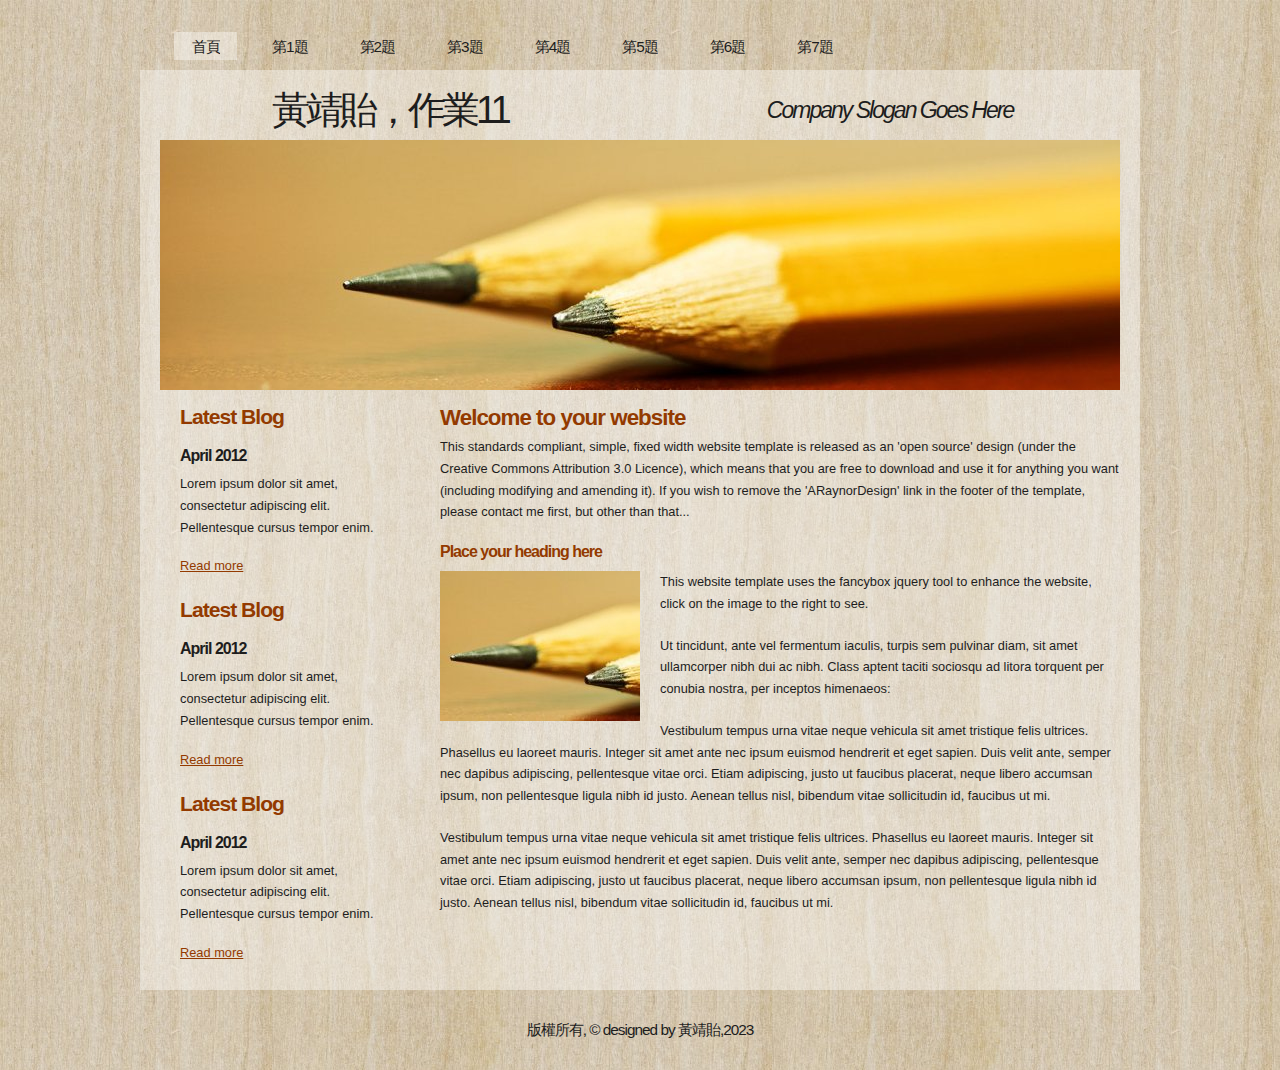
<file: index.html>
<!DOCTYPE html PUBLIC "-//W3C//DTD XHTML 1.1//EN" "http://www.w3.org/TR/xhtml11/DTD/xhtml11.dtd">
<html xmlns="http://www.w3.org/1999/xhtml" xml:lang="en">

<head>
  <title>ARaynorDesign Template</title>
  <meta name="description" content="free website template" />
  <meta name="keywords" content="enter your keywords here" />
  <meta http-equiv="content-type" content="text/html; charset=utf-8" />
  <link rel="stylesheet" type="text/css" href="css/style.css" />
  <link rel="stylesheet" href="css/my style.css">

  
  <script type="text/javascript" src="js/jquery.min.js"></script>
  <script type="text/javascript" src="js/jquery.easing.min.js"></script>
  <script type="text/javascript" src="js/jquery.lavalamp.min.js"></script>
  <script type="text/javascript">
    $(function() {
      $("#lava_menu").lavaLamp({
        fx: "backout",
        speed: 700
      });
    });
  </script>
    <script type="text/javascript" src="js/jquery.nivo.slider.pack.js"></script>
    <script type="text/javascript">
    $(window).load(function() {
        $('#slider').nivoSlider();
    });
    </script>

</head>

<body>
  <div id="main">	
	<div id="menubar">
      <ul class="lavaLampWithImage" id="lava_menu">
        <li class="current"><a href="index.html">首頁</a></li>
        <li><a href="a1.html">第1題</a></li>
        <li><a href="a2.html">第2題</a></li>
        <li><a href="a3.html">第3題</a></li>
        <li><a href="a4.html">第4題</a></li>
        <li><a href="a5.html">第5題</a></li>
        <li><a href="a6.html">第6題</a></li>
        <li><a href="a7.html">第7題</a></li>
      </ul>
	</div><!--close menubar-->	    
	<div id="site_content">        	  
	  <div id="header"> 
        <div id="header_name"> 	  
          <h1>黃靖貽，作業11</h1>
        </div><!--close header_name-->	
        <div id="header_slogan"> 		
	      <h2>Company Slogan Goes Here</h2>
		 </div><!--close header_slogan-->	
      </div><!--close header-->	
	  <div id="banner_image">
	    <div id="slider-wrapper">        
          <div id="slider" class="nivoSlider">
            <img src="images/slide1.jpg" alt="" />
            <img src="images/slide2.jpg" alt="" />
		  </div>
		</div><!--close slider-wrapper-->
	  </div><!--close banner_image-->			  
      <div id="content">
        <div class="content_item">
          <h1>Welcome to your website</h1>
          <p>This standards compliant, simple, fixed width website template is released as an 'open source' design (under the Creative Commons Attribution 3.0 Licence), which means that you are free to download and use it for anything you want (including modifying and amending it). If you wish to remove the 'ARaynorDesign' link in the footer of the template, please contact me first, but other than that...</p>
          <h3>Place your heading here</h3>
          <div style="width:200px; float:left; padding: 0px 20px 10px 0px;"><img alt="image" src="images/image.jpg" /></div>
          <p>This website template uses the fancybox jquery tool to enhance the website, click on the image to the right to see. </p>
          <p>Ut tincidunt, ante vel fermentum iaculis, turpis sem pulvinar diam, sit amet ullamcorper nibh dui ac nibh. Class aptent taciti sociosqu ad litora torquent per conubia nostra, per inceptos himenaeos:</p>
          <p>Vestibulum tempus urna vitae neque vehicula sit amet tristique felis ultrices. Phasellus eu laoreet mauris. Integer sit amet ante nec ipsum euismod hendrerit et eget sapien. Duis velit ante, semper nec dapibus adipiscing, pellentesque vitae orci. Etiam adipiscing, justo ut faucibus placerat, neque libero accumsan ipsum, non pellentesque ligula nibh id justo. Aenean tellus nisl, bibendum vitae sollicitudin id, faucibus ut mi.</p>
          <p>Vestibulum tempus urna vitae neque vehicula sit amet tristique felis ultrices. Phasellus eu laoreet mauris. Integer sit amet ante nec ipsum euismod hendrerit et eget sapien. Duis velit ante, semper nec dapibus adipiscing, pellentesque vitae orci. Etiam adipiscing, justo ut faucibus placerat, neque libero accumsan ipsum, non pellentesque ligula nibh id justo. Aenean tellus nisl, bibendum vitae sollicitudin id, faucibus ut mi.</p>
		</div><!--close content_item-->	
	      
		<div class="sidebar_container">   		  
		  <div class="sidebar">
            <div class="sidebar_item">
                <h2>Latest Blog</h2>
			    <h4>April 2012</h4>
                <p>Lorem ipsum dolor sit amet, consectetur adipiscing elit. Pellentesque cursus tempor enim.</p>
		          <a href="#">Read more</a>
              </div><!--close sidebar_item--> 
          </div><!--close sidebar-->     		
		  <div class="sidebar">
            <div class="sidebar_item">
              <h2>Latest Blog</h2>
		  	  <h4>April 2012</h4>
              <p>Lorem ipsum dolor sit amet, consectetur adipiscing elit. Pellentesque cursus tempor enim.</p>
		        <a href="#">Read more</a>
            </div><!--close sidebar_item--> 
          </div><!--close sidebar-->  
		  <div class="sidebar">
            <div class="sidebar_item">
              <h2>Latest Blog</h2>
			  <h4>April 2012</h4>
              <p>Lorem ipsum dolor sit amet, consectetur adipiscing elit. Pellentesque cursus tempor enim.</p>
		        <a href="#">Read more</a>
            </div><!--close sidebar_item--> 
          </div><!--close sidebar-->  
        </div><!--close sidebar_container-->	
       <br style="clear:both;" />
      </div><!--close content-->	
    </div><!--close site_content-->	
    <div id="footer">  
	  <div id="footer_content">
        版權所有, &copy designed by 黃靖貽,2023
      </div><!--close footer_content-->	
    </div><!--close footer-->	
  </div><!--close main-->	
</body>
</html>
</file>
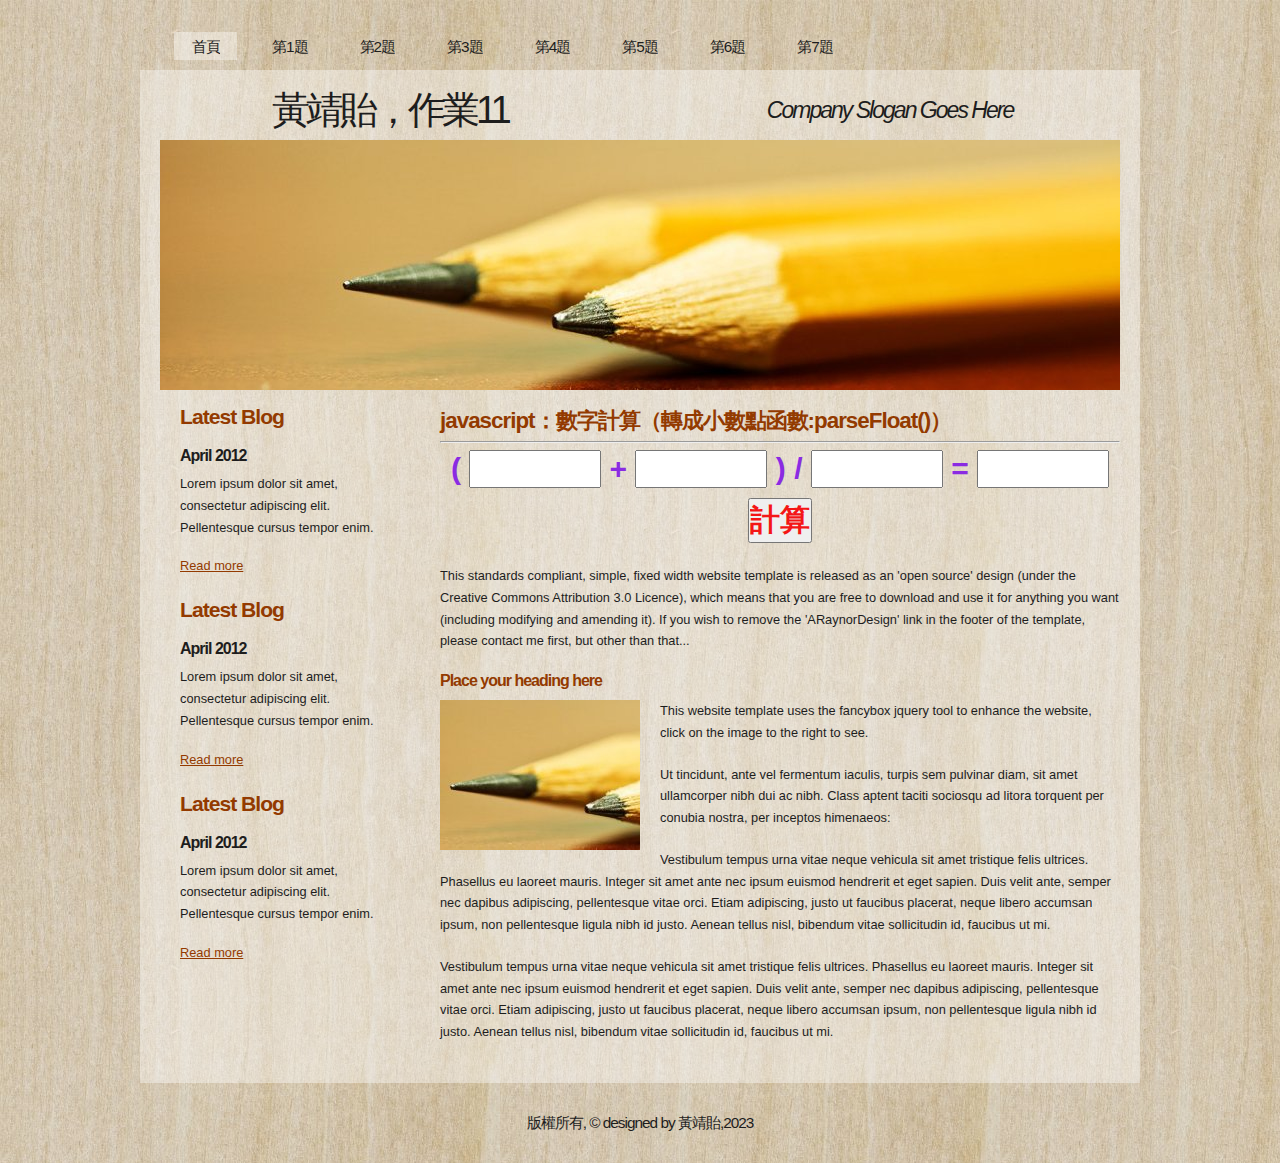
<file: a1.html>
<!DOCTYPE html PUBLIC "-//W3C//DTD XHTML 1.1//EN" "http://www.w3.org/TR/xhtml11/DTD/xhtml11.dtd">
<html xmlns="http://www.w3.org/1999/xhtml" xml:lang="en">

<head>
  <title>ARaynorDesign Template</title>
  <meta name="description" content="free website template" />
  <meta name="keywords" content="enter your keywords here" />
  <meta http-equiv="content-type" content="text/html; charset=utf-8" />
  <link rel="stylesheet" type="text/css" href="css/style.css" />
  <link rel="stylesheet" href="css/my style.css">

  <script type="text/javascript" src="js/jquery.min.js"></script>
  <script type="text/javascript" src="js/jquery.easing.min.js"></script>
  <script type="text/javascript" src="js/jquery.lavalamp.min.js"></script>
  <script type="text/javascript">
    $(function() {
      $("#lava_menu").lavaLamp({
        fx: "backout",
        speed: 700
      });
    });
  </script>
    <script type="text/javascript" src="js/jquery.nivo.slider.pack.js"></script>
    <script type="text/javascript">
    $(window).load(function() {
        $('#slider').nivoSlider();
    });
    </script>

    <script>
      function show()
      {
        a1 = parseInt(t1.value) 
        a2 = parseInt(t2.value)
        a3 = parseInt(t3.value)
        t4.value = (a1+a2)/a3
      }
    </script>
</head>

<body>
  <div id="main">	
	<div id="menubar">
      <ul class="lavaLampWithImage" id="lava_menu">
        <li class="current"><a href="index.html">首頁</a></li>
        <li><a href="a1.html">第1題</a></li>
        <li><a href="a2.html">第2題</a></li>
        <li><a href="a3.html">第3題</a></li>
        <li><a href="a4.html">第4題</a></li>
        <li><a href="a5.html">第5題</a></li>
        <li><a href="a6.html">第6題</a></li>
        <li><a href="a7.html">第7題</a></li>
      </ul>
	</div><!--close menubar-->	    
	<div id="site_content">        	  
	  <div id="header"> 
        <div id="header_name"> 	  
          <h1>黃靖貽，作業11</h1>
        </div><!--close header_name-->	
        <div id="header_slogan"> 		
	      <h2>Company Slogan Goes Here</h2>
		 </div><!--close header_slogan-->	
      </div><!--close header-->	
	  <div id="banner_image">
	    <div id="slider-wrapper">        
          <div id="slider" class="nivoSlider">
            <img src="images/slide1.jpg" alt="" />
            <img src="images/slide2.jpg" alt="" />
		  </div>
		</div><!--close slider-wrapper-->
	  </div><!--close banner_image-->			  
      <div id="content">
        <div class="content_item" >
          <h1>javascript：數字計算（轉成小數點函數:parseFloat()）</h1>
          <hr>
          <p class="s1">
          ( 
          <input id="t1" size="5" class="s1" type="text" >
          +
          <input id="t2" size="5" class="s1" type="text">
          )
          /
          <input id="t3" size="5" class="s1" type="text">
          =
          <input id="t4" size="5" class="s1" type="text">
          <br>
          <input onclick="show()" size="5" class="s2" type="button" value="計算">
          </p>

          <p>This standards compliant, simple, fixed width website template is released as an 'open source' design (under the Creative Commons Attribution 3.0 Licence), which means that you are free to download and use it for anything you want (including modifying and amending it). If you wish to remove the 'ARaynorDesign' link in the footer of the template, please contact me first, but other than that...</p>
          <h3>Place your heading here</h3>
          <div style="width:200px; float:left; padding: 0px 20px 10px 0px;"><img alt="image" src="images/image.jpg" /></div>
          <p>This website template uses the fancybox jquery tool to enhance the website, click on the image to the right to see. </p>
          <p>Ut tincidunt, ante vel fermentum iaculis, turpis sem pulvinar diam, sit amet ullamcorper nibh dui ac nibh. Class aptent taciti sociosqu ad litora torquent per conubia nostra, per inceptos himenaeos:</p>
          <p>Vestibulum tempus urna vitae neque vehicula sit amet tristique felis ultrices. Phasellus eu laoreet mauris. Integer sit amet ante nec ipsum euismod hendrerit et eget sapien. Duis velit ante, semper nec dapibus adipiscing, pellentesque vitae orci. Etiam adipiscing, justo ut faucibus placerat, neque libero accumsan ipsum, non pellentesque ligula nibh id justo. Aenean tellus nisl, bibendum vitae sollicitudin id, faucibus ut mi.</p>
          <p>Vestibulum tempus urna vitae neque vehicula sit amet tristique felis ultrices. Phasellus eu laoreet mauris. Integer sit amet ante nec ipsum euismod hendrerit et eget sapien. Duis velit ante, semper nec dapibus adipiscing, pellentesque vitae orci. Etiam adipiscing, justo ut faucibus placerat, neque libero accumsan ipsum, non pellentesque ligula nibh id justo. Aenean tellus nisl, bibendum vitae sollicitudin id, faucibus ut mi.</p>
		</div><!--close content_item-->	
	      
		<div class="sidebar_container">   		  
		  <div class="sidebar">
            <div class="sidebar_item">
                <h2>Latest Blog</h2>
			    <h4>April 2012</h4>
                <p>Lorem ipsum dolor sit amet, consectetur adipiscing elit. Pellentesque cursus tempor enim.</p>
		          <a href="#">Read more</a>
              </div><!--close sidebar_item--> 
          </div><!--close sidebar-->     		
		  <div class="sidebar">
            <div class="sidebar_item">
              <h2>Latest Blog</h2>
		  	  <h4>April 2012</h4>
              <p>Lorem ipsum dolor sit amet, consectetur adipiscing elit. Pellentesque cursus tempor enim.</p>
		        <a href="#">Read more</a>
            </div><!--close sidebar_item--> 
          </div><!--close sidebar-->  
		  <div class="sidebar">
            <div class="sidebar_item">
              <h2>Latest Blog</h2>
			  <h4>April 2012</h4>
              <p>Lorem ipsum dolor sit amet, consectetur adipiscing elit. Pellentesque cursus tempor enim.</p>
		        <a href="#">Read more</a>
            </div><!--close sidebar_item--> 
          </div><!--close sidebar-->  
        </div><!--close sidebar_container-->	
       <br style="clear:both;" />
      </div><!--close content-->	
    </div><!--close site_content-->	
    <div id="footer">  
	  <div id="footer_content">
        版權所有, &copy designed by 黃靖貽,2023
      </div><!--close footer_content-->	
    </div><!--close footer-->	
  </div><!--close main-->	
</body>
</html>
</file>
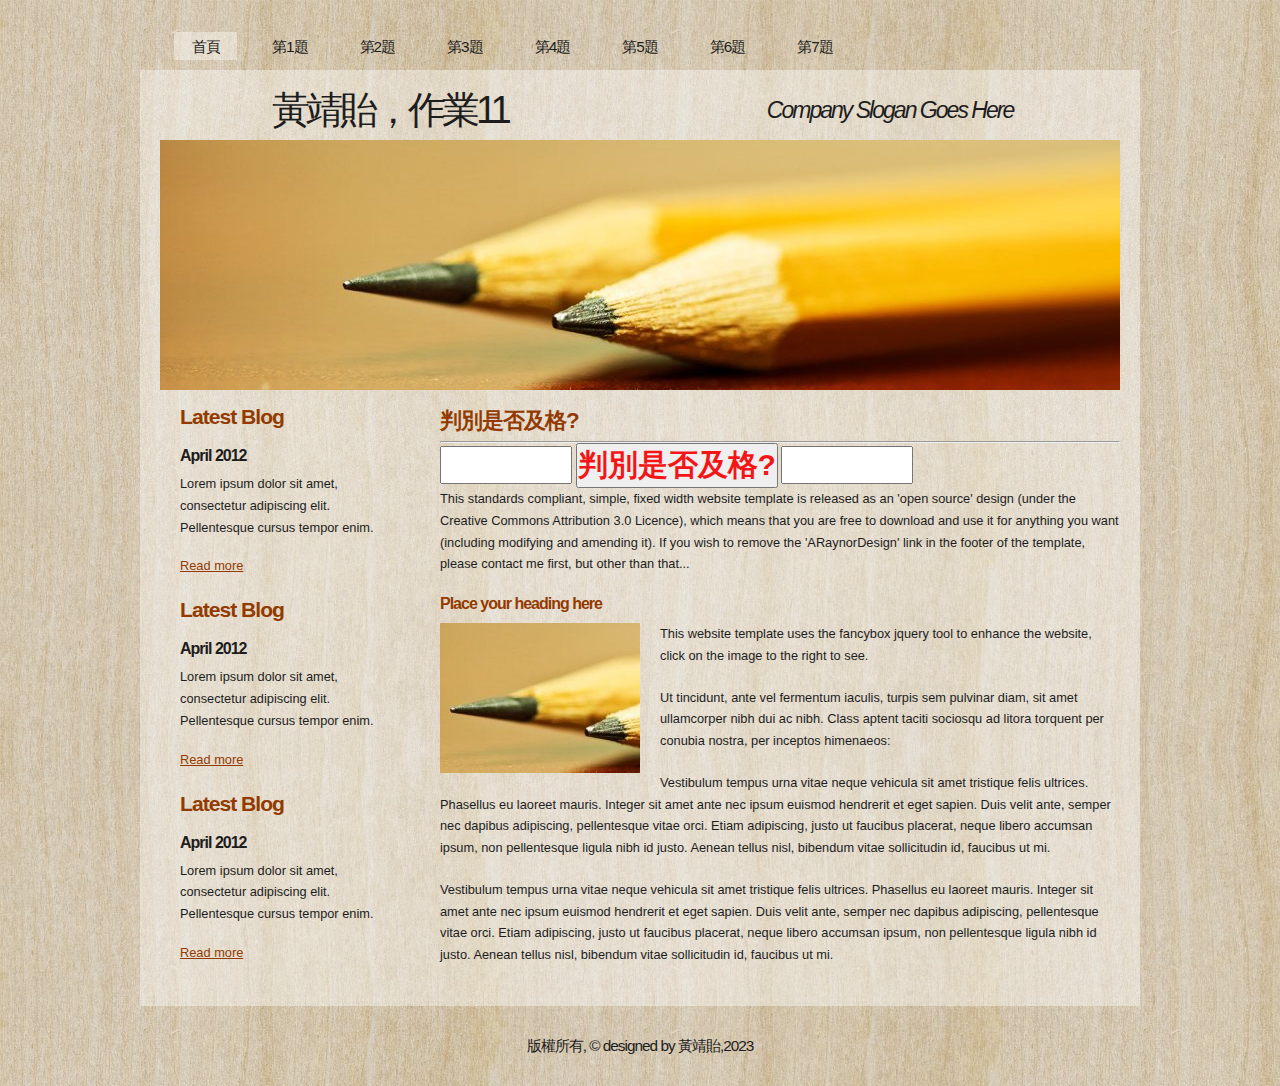
<file: a2.html>
<!DOCTYPE html PUBLIC "-//W3C//DTD XHTML 1.1//EN" "http://www.w3.org/TR/xhtml11/DTD/xhtml11.dtd">
<html xmlns="http://www.w3.org/1999/xhtml" xml:lang="en">

<head>
  <title>ARaynorDesign Template</title>
  <meta name="description" content="free website template" />
  <meta name="keywords" content="enter your keywords here" />
  <meta http-equiv="content-type" content="text/html; charset=utf-8" />
  <link rel="stylesheet" type="text/css" href="css/style.css" />
  <link rel="stylesheet" href="css/my style.css">

  
  <script type="text/javascript" src="js/jquery.min.js"></script>
  <script type="text/javascript" src="js/jquery.easing.min.js"></script>
  <script type="text/javascript" src="js/jquery.lavalamp.min.js"></script>
  <script type="text/javascript">
    $(function() {
      $("#lava_menu").lavaLamp({
        fx: "backout",
        speed: 700
      });
    });
  </script>
    <script type="text/javascript" src="js/jquery.nivo.slider.pack.js"></script>
    <script type="text/javascript">
    $(window).load(function() {
        $('#slider').nivoSlider();
    });
    </script>

    <script>
      function show()
      {
        a1 = t1.value
        if(a1<60)
        {
          t2.value = "不及格"
        }
        else
        {
          t2.value = "及格"
        }
      }
    </script>
</head>

<body>
  <div id="main">	
	<div id="menubar">
      <ul class="lavaLampWithImage" id="lava_menu">
        <li class="current"><a href="index.html">首頁</a></li>
        <li><a href="a1.html">第1題</a></li>
        <li><a href="a2.html">第2題</a></li>
        <li><a href="a3.html">第3題</a></li>
        <li><a href="a4.html">第4題</a></li>
        <li><a href="a5.html">第5題</a></li>
        <li><a href="a6.html">第6題</a></li>
        <li><a href="a7.html">第7題</a></li>
      </ul>
	</div><!--close menubar-->	    
	<div id="site_content">        	  
	  <div id="header"> 
        <div id="header_name"> 	  
          <h1>黃靖貽，作業11</h1>
        </div><!--close header_name-->	
        <div id="header_slogan"> 		
	      <h2>Company Slogan Goes Here</h2>
		 </div><!--close header_slogan-->	
      </div><!--close header-->	
	  <div id="banner_image">
	    <div id="slider-wrapper">        
          <div id="slider" class="nivoSlider">
            <img src="images/slide1.jpg" alt="" />
            <img src="images/slide2.jpg" alt="" />
		  </div>
		</div><!--close slider-wrapper-->
	  </div><!--close banner_image-->			  
      <div id="content">
        <div class="content_item">
          <h1>判別是否及格?</h1>
          <hr>
          <input size="5" id="t1" class="s3" type="text">
          <input onclick="show()" class="s2" type="button" value="判別是否及格?">
          <input size="5" id="t2" class="s3" type="text">


          <p>This standards compliant, simple, fixed width website template is released as an 'open source' design (under the Creative Commons Attribution 3.0 Licence), which means that you are free to download and use it for anything you want (including modifying and amending it). If you wish to remove the 'ARaynorDesign' link in the footer of the template, please contact me first, but other than that...</p>
          <h3>Place your heading here</h3>
          <div style="width:200px; float:left; padding: 0px 20px 10px 0px;"><img alt="image" src="images/image.jpg" /></div>
          <p>This website template uses the fancybox jquery tool to enhance the website, click on the image to the right to see. </p>
          <p>Ut tincidunt, ante vel fermentum iaculis, turpis sem pulvinar diam, sit amet ullamcorper nibh dui ac nibh. Class aptent taciti sociosqu ad litora torquent per conubia nostra, per inceptos himenaeos:</p>
          <p>Vestibulum tempus urna vitae neque vehicula sit amet tristique felis ultrices. Phasellus eu laoreet mauris. Integer sit amet ante nec ipsum euismod hendrerit et eget sapien. Duis velit ante, semper nec dapibus adipiscing, pellentesque vitae orci. Etiam adipiscing, justo ut faucibus placerat, neque libero accumsan ipsum, non pellentesque ligula nibh id justo. Aenean tellus nisl, bibendum vitae sollicitudin id, faucibus ut mi.</p>
          <p>Vestibulum tempus urna vitae neque vehicula sit amet tristique felis ultrices. Phasellus eu laoreet mauris. Integer sit amet ante nec ipsum euismod hendrerit et eget sapien. Duis velit ante, semper nec dapibus adipiscing, pellentesque vitae orci. Etiam adipiscing, justo ut faucibus placerat, neque libero accumsan ipsum, non pellentesque ligula nibh id justo. Aenean tellus nisl, bibendum vitae sollicitudin id, faucibus ut mi.</p>
		</div><!--close content_item-->	
	      
		<div class="sidebar_container">   		  
		  <div class="sidebar">
            <div class="sidebar_item">
                <h2>Latest Blog</h2>
			    <h4>April 2012</h4>
                <p>Lorem ipsum dolor sit amet, consectetur adipiscing elit. Pellentesque cursus tempor enim.</p>
		          <a href="#">Read more</a>
              </div><!--close sidebar_item--> 
          </div><!--close sidebar-->     		
		  <div class="sidebar">
            <div class="sidebar_item">
              <h2>Latest Blog</h2>
		  	  <h4>April 2012</h4>
              <p>Lorem ipsum dolor sit amet, consectetur adipiscing elit. Pellentesque cursus tempor enim.</p>
		        <a href="#">Read more</a>
            </div><!--close sidebar_item--> 
          </div><!--close sidebar-->  
		  <div class="sidebar">
            <div class="sidebar_item">
              <h2>Latest Blog</h2>
			  <h4>April 2012</h4>
              <p>Lorem ipsum dolor sit amet, consectetur adipiscing elit. Pellentesque cursus tempor enim.</p>
		        <a href="#">Read more</a>
            </div><!--close sidebar_item--> 
          </div><!--close sidebar-->  
        </div><!--close sidebar_container-->	
       <br style="clear:both;" />
      </div><!--close content-->	
    </div><!--close site_content-->	
    <div id="footer">  
	  <div id="footer_content">
        版權所有, &copy designed by 黃靖貽,2023
      </div><!--close footer_content-->	
    </div><!--close footer-->	
  </div><!--close main-->	
</body>
</html>
</file>
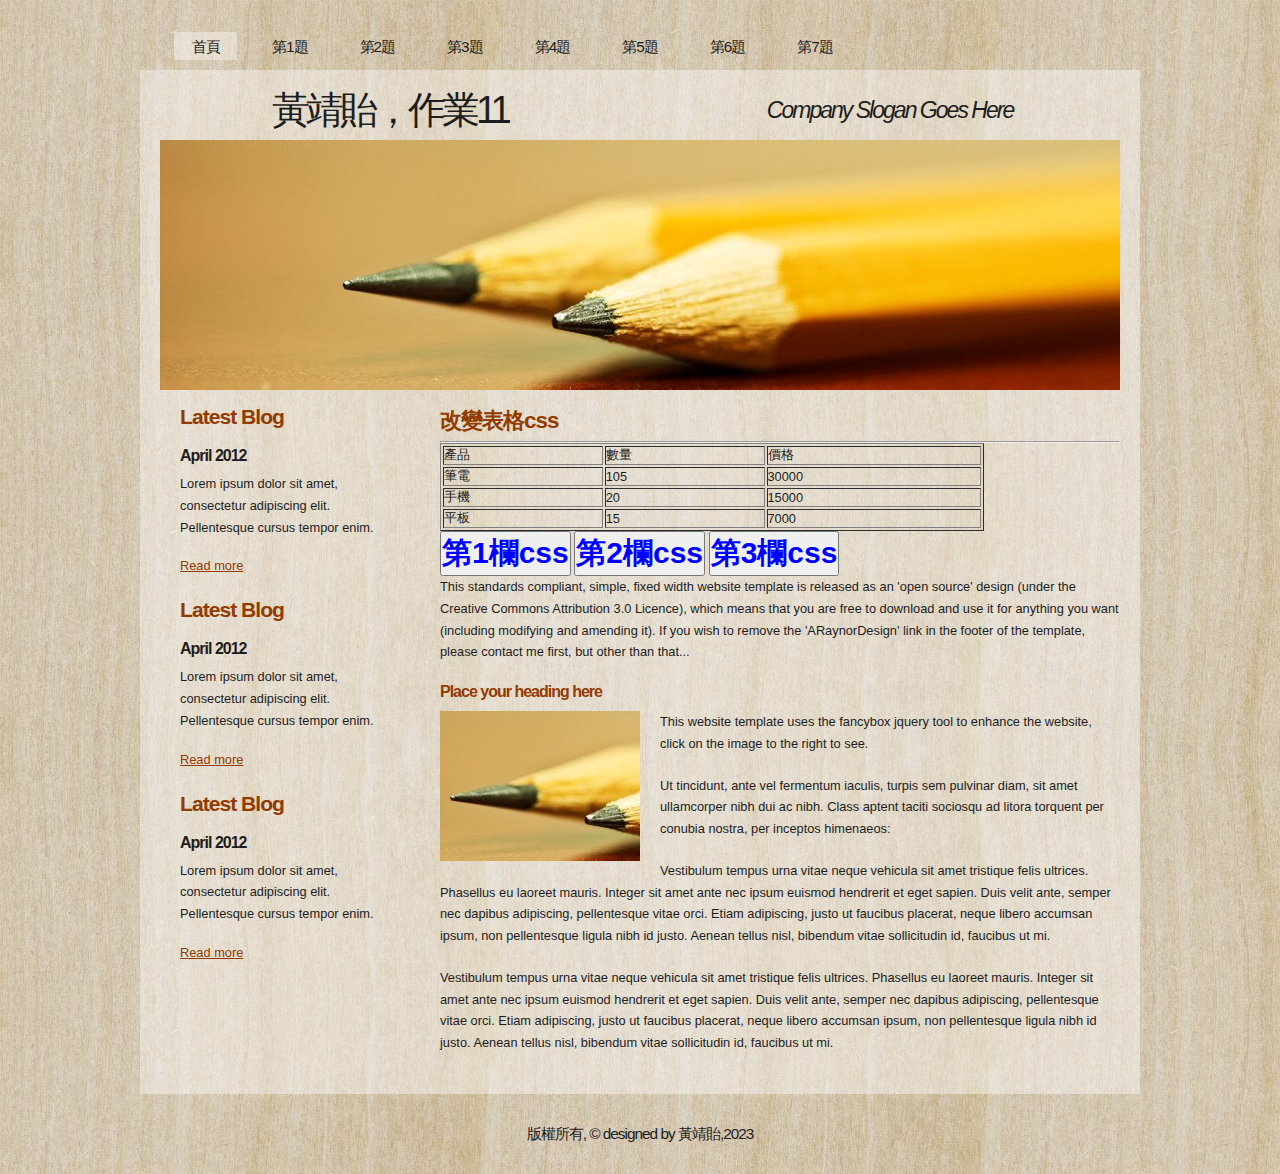
<file: a3.html>
<!DOCTYPE html PUBLIC "-//W3C//DTD XHTML 1.1//EN" "http://www.w3.org/TR/xhtml11/DTD/xhtml11.dtd">
<html xmlns="http://www.w3.org/1999/xhtml" xml:lang="en">

<head>
  <title>ARaynorDesign Template</title>
  <meta name="description" content="free website template" />
  <meta name="keywords" content="enter your keywords here" />
  <meta http-equiv="content-type" content="text/html; charset=utf-8" />
  <link rel="stylesheet" type="text/css" href="css/style.css" />
  <link rel="stylesheet" href="css/my style.css">

 
  <script type="text/javascript" src="js/jquery.min.js"></script>
  <script type="text/javascript" src="js/jquery.easing.min.js"></script>
  <script type="text/javascript" src="js/jquery.lavalamp.min.js"></script>
  <script type="text/javascript">
    $(function() {
      $("#lava_menu").lavaLamp({
        fx: "backout",
        speed: 700
      });
    });
  </script>
    <script type="text/javascript" src="js/jquery.nivo.slider.pack.js"></script>
    <script type="text/javascript">
    $(window).load(function() {
        $('#slider').nivoSlider();
    });
    </script>

    <script>
      function show1()
      {
        document.getElementById("a1") .className = "s1"
        document.getElementById("a2") .className = "s1"
        document.getElementById("a3") .className = "s1"
        document.getElementById("a4") .className = "s1"
      }
      function show2()
      {
        document.getElementById("b1") .className = "s2"
        document.getElementById("b2") .className = "s2"
        document.getElementById("b3") .className = "s2"
        document.getElementById("b4") .className = "s2"
      }
      function show3()
      {
        document.getElementById("c1") .className = "s3"
        document.getElementById("c2") .className = "s3"
        document.getElementById("c3") .className = "s3"
        document.getElementById("c4") .className = "s3"
      }


    </script>
</head>

<body>
  <div id="main">	
	<div id="menubar">
      <ul class="lavaLampWithImage" id="lava_menu">
        <li class="current"><a href="index.html">首頁</a></li>
        <li><a href="a1.html">第1題</a></li>
        <li><a href="a2.html">第2題</a></li>
        <li><a href="a3.html">第3題</a></li>
        <li><a href="a4.html">第4題</a></li>
        <li><a href="a5.html">第5題</a></li>
        <li><a href="a6.html">第6題</a></li>
        <li><a href="a7.html">第7題</a></li>
      </ul>
	</div><!--close menubar-->	    
	<div id="site_content">        	  
	  <div id="header"> 
        <div id="header_name"> 	  
          <h1>黃靖貽，作業11</h1>
        </div><!--close header_name-->	
        <div id="header_slogan"> 		
	      <h2>Company Slogan Goes Here</h2>
		 </div><!--close header_slogan-->	
      </div><!--close header-->	
	  <div id="banner_image">
	    <div id="slider-wrapper">        
          <div id="slider" class="nivoSlider">
            <img src="images/slide1.jpg" alt="" />
            <img src="images/slide2.jpg" alt="" />
		  </div>
		</div><!--close slider-wrapper-->
	  </div><!--close banner_image-->			  
      <div id="content">
        <div class="content_item">
          <h1>改變表格css</h1>
          <hr>
          <table border="1" width="80%">
            <tr>
              <td id="a1">產品</td>
              <td id="b1">數量</td>
              <td id="c1">價格</td>
            </tr>
            <tr>
              <td id="a2">筆電</td>
              <td id="b2">105</td>
              <td id="c2">30000</td>
            </tr>
            <tr>
              <td id="a3">手機</td>
              <td id="b3">20</td>
              <td id="c3">15000</td>
            </tr>
            <tr>
              <td id="a4">平板</td>
              <td id="b4">15</td>
              <td id="c4">7000</td>
            </tr>
          </table>

          <button class="s3" onclick="show1()">第1欄css</button>
          <button class="s3" onclick="show2()">第2欄css</button>
          <button class="s3" onclick="show3()">第3欄css</button>


          <p>This standards compliant, simple, fixed width website template is released as an 'open source' design (under the Creative Commons Attribution 3.0 Licence), which means that you are free to download and use it for anything you want (including modifying and amending it). If you wish to remove the 'ARaynorDesign' link in the footer of the template, please contact me first, but other than that...</p>
          <h3>Place your heading here</h3>
          <div style="width:200px; float:left; padding: 0px 20px 10px 0px;"><img alt="image" src="images/image.jpg" /></div>
          <p>This website template uses the fancybox jquery tool to enhance the website, click on the image to the right to see. </p>
          <p>Ut tincidunt, ante vel fermentum iaculis, turpis sem pulvinar diam, sit amet ullamcorper nibh dui ac nibh. Class aptent taciti sociosqu ad litora torquent per conubia nostra, per inceptos himenaeos:</p>
          <p>Vestibulum tempus urna vitae neque vehicula sit amet tristique felis ultrices. Phasellus eu laoreet mauris. Integer sit amet ante nec ipsum euismod hendrerit et eget sapien. Duis velit ante, semper nec dapibus adipiscing, pellentesque vitae orci. Etiam adipiscing, justo ut faucibus placerat, neque libero accumsan ipsum, non pellentesque ligula nibh id justo. Aenean tellus nisl, bibendum vitae sollicitudin id, faucibus ut mi.</p>
          <p>Vestibulum tempus urna vitae neque vehicula sit amet tristique felis ultrices. Phasellus eu laoreet mauris. Integer sit amet ante nec ipsum euismod hendrerit et eget sapien. Duis velit ante, semper nec dapibus adipiscing, pellentesque vitae orci. Etiam adipiscing, justo ut faucibus placerat, neque libero accumsan ipsum, non pellentesque ligula nibh id justo. Aenean tellus nisl, bibendum vitae sollicitudin id, faucibus ut mi.</p>
		</div><!--close content_item-->	
	      
		<div class="sidebar_container">   		  
		  <div class="sidebar">
            <div class="sidebar_item">
                <h2>Latest Blog</h2>
			    <h4>April 2012</h4>
                <p>Lorem ipsum dolor sit amet, consectetur adipiscing elit. Pellentesque cursus tempor enim.</p>
		          <a href="#">Read more</a>
              </div><!--close sidebar_item--> 
          </div><!--close sidebar-->     		
		  <div class="sidebar">
            <div class="sidebar_item">
              <h2>Latest Blog</h2>
		  	  <h4>April 2012</h4>
              <p>Lorem ipsum dolor sit amet, consectetur adipiscing elit. Pellentesque cursus tempor enim.</p>
		        <a href="#">Read more</a>
            </div><!--close sidebar_item--> 
          </div><!--close sidebar-->  
		  <div class="sidebar">
            <div class="sidebar_item">
              <h2>Latest Blog</h2>
			  <h4>April 2012</h4>
              <p>Lorem ipsum dolor sit amet, consectetur adipiscing elit. Pellentesque cursus tempor enim.</p>
		        <a href="#">Read more</a>
            </div><!--close sidebar_item--> 
          </div><!--close sidebar-->  
        </div><!--close sidebar_container-->	
       <br style="clear:both;" />
      </div><!--close content-->	
    </div><!--close site_content-->	
    <div id="footer">  
	  <div id="footer_content">
        版權所有, &copy designed by 黃靖貽,2023
      </div><!--close footer_content-->	
    </div><!--close footer-->	
  </div><!--close main-->	
</body>
</html>
</file>
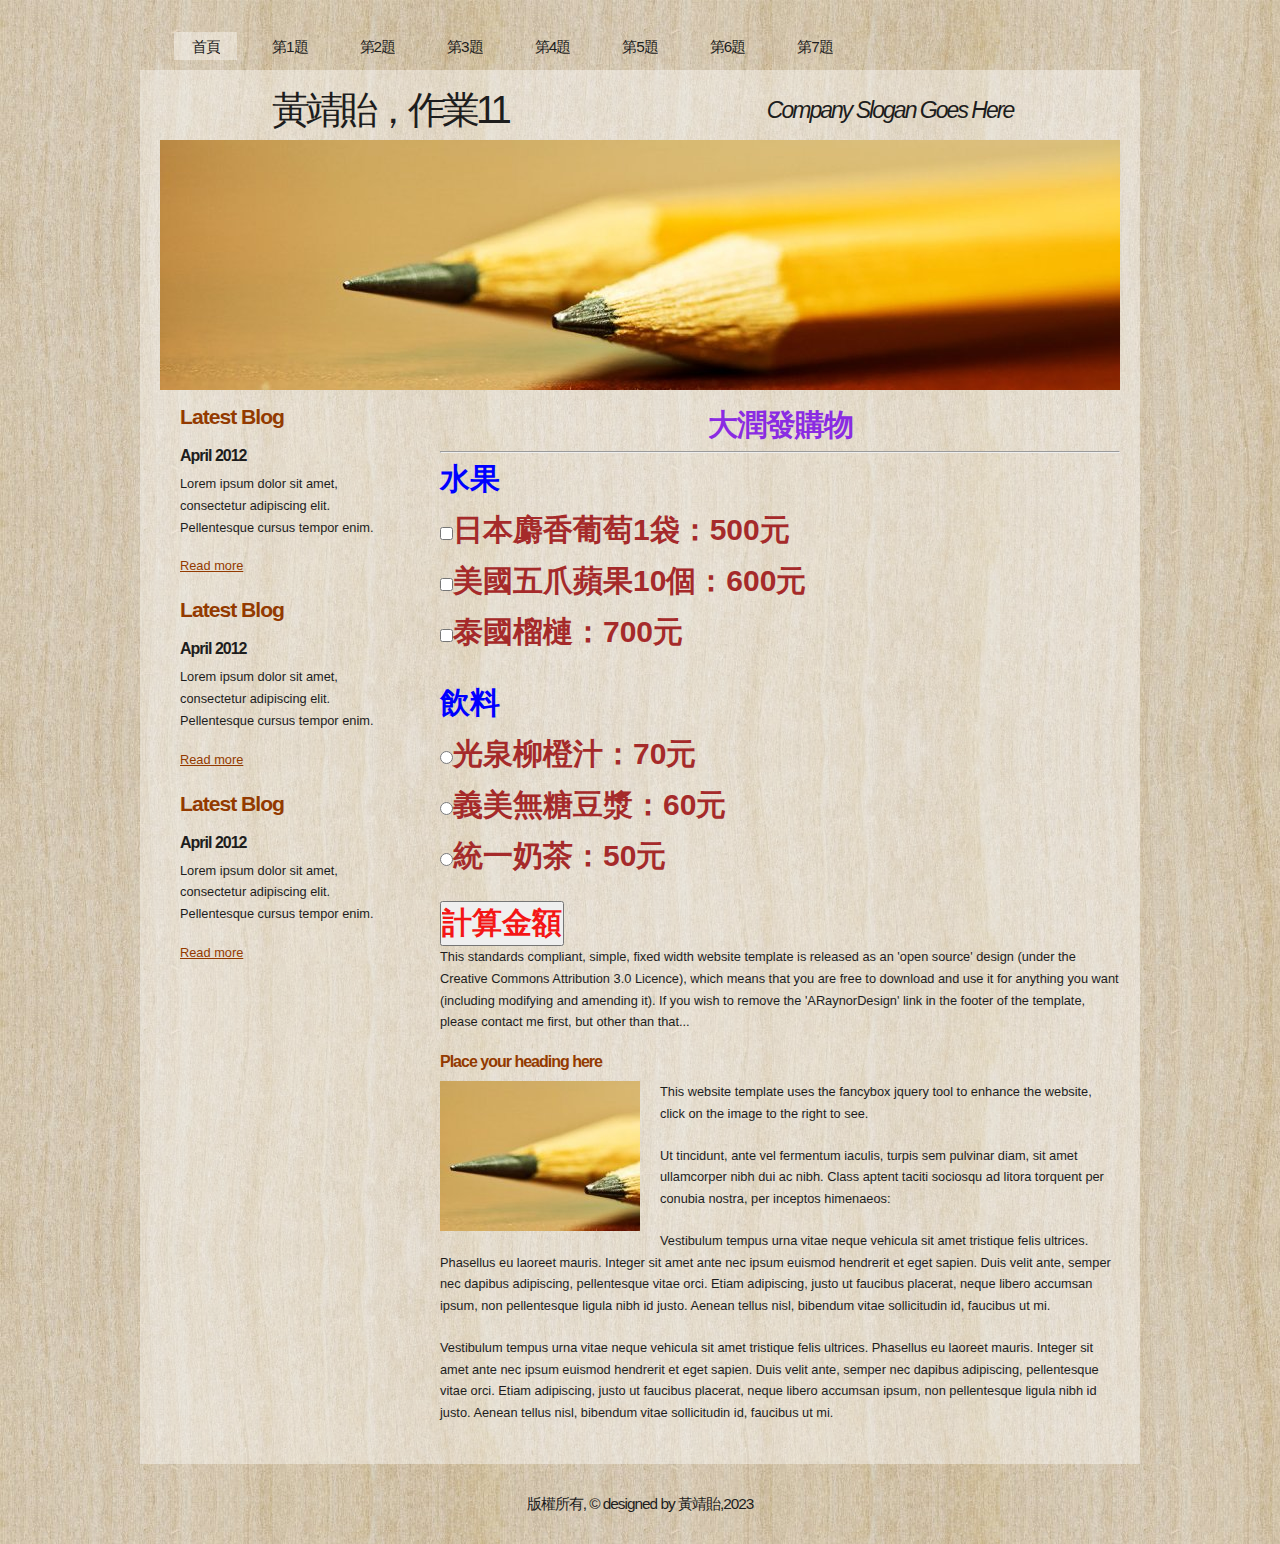
<file: a4.html>
<!DOCTYPE html PUBLIC "-//W3C//DTD XHTML 1.1//EN" "http://www.w3.org/TR/xhtml11/DTD/xhtml11.dtd">
<html xmlns="http://www.w3.org/1999/xhtml" xml:lang="en">

<head>
  <title>ARaynorDesign Template</title>
  <meta name="description" content="free website template" />
  <meta name="keywords" content="enter your keywords here" />
  <meta http-equiv="content-type" content="text/html; charset=utf-8" />
  <link rel="stylesheet" type="text/css" href="css/style.css" />
  <link rel="stylesheet" href="css/my style.css">

  
  <script type="text/javascript" src="js/jquery.min.js"></script>
  <script type="text/javascript" src="js/jquery.easing.min.js"></script>
  <script type="text/javascript" src="js/jquery.lavalamp.min.js"></script>
  <script type="text/javascript">
    $(function() {
      $("#lava_menu").lavaLamp({
        fx: "backout",
        speed: 700
      });
    });
  </script>
    <script type="text/javascript" src="js/jquery.nivo.slider.pack.js"></script>
    <script type="text/javascript">
    $(window).load(function() {
        $('#slider').nivoSlider();
    });
    </script>

    <script>
      function show()
      {
        money = 0
        if(c1.checked==true)
        {
          money += 500
        }
        if(c2.checked==true)
        {
          money += 600
        }
        if(c3.checked==true)
        {
          money += 700
        }
        if(r1.checked==true)
        {
          money += 70
        }
        else if(r2.checked==true)
        {
          money += 60
        }
        else if(r3.checked==true)
        {
          money += 50
        }
        alert("總金額" + money)
      }
    
    </script>

</head>

<body>
  <div id="main">	
	<div id="menubar">
      <ul class="lavaLampWithImage" id="lava_menu">
        <li class="current"><a href="index.html">首頁</a></li>
        <li><a href="a1.html">第1題</a></li>
        <li><a href="a2.html">第2題</a></li>
        <li><a href="a3.html">第3題</a></li>
        <li><a href="a4.html">第4題</a></li>
        <li><a href="a5.html">第5題</a></li>
        <li><a href="a6.html">第6題</a></li>
        <li><a href="a7.html">第7題</a></li>
      </ul>
	</div><!--close menubar-->	    
	<div id="site_content">        	  
	  <div id="header"> 
        <div id="header_name"> 	  
          <h1>黃靖貽，作業11</h1>
        </div><!--close header_name-->	
        <div id="header_slogan"> 		
	      <h2>Company Slogan Goes Here</h2>
		 </div><!--close header_slogan-->	
      </div><!--close header-->	
	  <div id="banner_image">
	    <div id="slider-wrapper">        
          <div id="slider" class="nivoSlider">
            <img src="images/slide1.jpg" alt="" />
            <img src="images/slide2.jpg" alt="" />
		  </div>
		</div><!--close slider-wrapper-->
	  </div><!--close banner_image-->			  
      <div id="content">
        <div class="content_item">
          <h1 class="s1">大潤發購物</h1>
          <hr>
          <p class="s4" >
            <label  class="s3">水果</label><br>
             <input id="c1" class="s4" type="checkbox">日本麝香葡萄1袋：500元<br>
             <input id="c2" class="s4"  type="checkbox">美國五爪蘋果10個：600元<br>
             <input id="c3" class="s4" type="checkbox">泰國榴槤：700元
           </p>
          <p class="s4" >
            <label class="s3">飲料</label><br>
            <input id="r1" name="drink" class="s4" type="radio">光泉柳橙汁：70元<br>
            <input id="r2" name="drink" class="s4" type="radio">義美無糖豆漿：60元<br>
            <input id="r3" name="drink" class="s4" type="radio">統一奶茶：50元
          </p>

            <input onclick="show()" class="s2" type="button" value="計算金額">


            
          <p>This standards compliant, simple, fixed width website template is released as an 'open source' design (under the Creative Commons Attribution 3.0 Licence), which means that you are free to download and use it for anything you want (including modifying and amending it). If you wish to remove the 'ARaynorDesign' link in the footer of the template, please contact me first, but other than that...</p>
          <h3>Place your heading here</h3>
          <div style="width:200px; float:left; padding: 0px 20px 10px 0px;"><img alt="image" src="images/image.jpg" /></div>
          <p>This website template uses the fancybox jquery tool to enhance the website, click on the image to the right to see. </p>
          <p>Ut tincidunt, ante vel fermentum iaculis, turpis sem pulvinar diam, sit amet ullamcorper nibh dui ac nibh. Class aptent taciti sociosqu ad litora torquent per conubia nostra, per inceptos himenaeos:</p>
          <p>Vestibulum tempus urna vitae neque vehicula sit amet tristique felis ultrices. Phasellus eu laoreet mauris. Integer sit amet ante nec ipsum euismod hendrerit et eget sapien. Duis velit ante, semper nec dapibus adipiscing, pellentesque vitae orci. Etiam adipiscing, justo ut faucibus placerat, neque libero accumsan ipsum, non pellentesque ligula nibh id justo. Aenean tellus nisl, bibendum vitae sollicitudin id, faucibus ut mi.</p>
          <p>Vestibulum tempus urna vitae neque vehicula sit amet tristique felis ultrices. Phasellus eu laoreet mauris. Integer sit amet ante nec ipsum euismod hendrerit et eget sapien. Duis velit ante, semper nec dapibus adipiscing, pellentesque vitae orci. Etiam adipiscing, justo ut faucibus placerat, neque libero accumsan ipsum, non pellentesque ligula nibh id justo. Aenean tellus nisl, bibendum vitae sollicitudin id, faucibus ut mi.</p>
		</div><!--close content_item-->	
	      
		<div class="sidebar_container">   		  
		  <div class="sidebar">
            <div class="sidebar_item">
                <h2>Latest Blog</h2>
			    <h4>April 2012</h4>
                <p>Lorem ipsum dolor sit amet, consectetur adipiscing elit. Pellentesque cursus tempor enim.</p>
		          <a href="#">Read more</a>
              </div><!--close sidebar_item--> 
          </div><!--close sidebar-->     		
		  <div class="sidebar">
            <div class="sidebar_item">
              <h2>Latest Blog</h2>
		  	  <h4>April 2012</h4>
              <p>Lorem ipsum dolor sit amet, consectetur adipiscing elit. Pellentesque cursus tempor enim.</p>
		        <a href="#">Read more</a>
            </div><!--close sidebar_item--> 
          </div><!--close sidebar-->  
		  <div class="sidebar">
            <div class="sidebar_item">
              <h2>Latest Blog</h2>
			  <h4>April 2012</h4>
              <p>Lorem ipsum dolor sit amet, consectetur adipiscing elit. Pellentesque cursus tempor enim.</p>
		        <a href="#">Read more</a>
            </div><!--close sidebar_item--> 
          </div><!--close sidebar-->  
        </div><!--close sidebar_container-->	
       <br style="clear:both;" />
      </div><!--close content-->	
    </div><!--close site_content-->	
    <div id="footer">  
	  <div id="footer_content">
        版權所有, &copy designed by 黃靖貽,2023
      </div><!--close footer_content-->	
    </div><!--close footer-->	
  </div><!--close main-->	
</body>
</html>
</file>
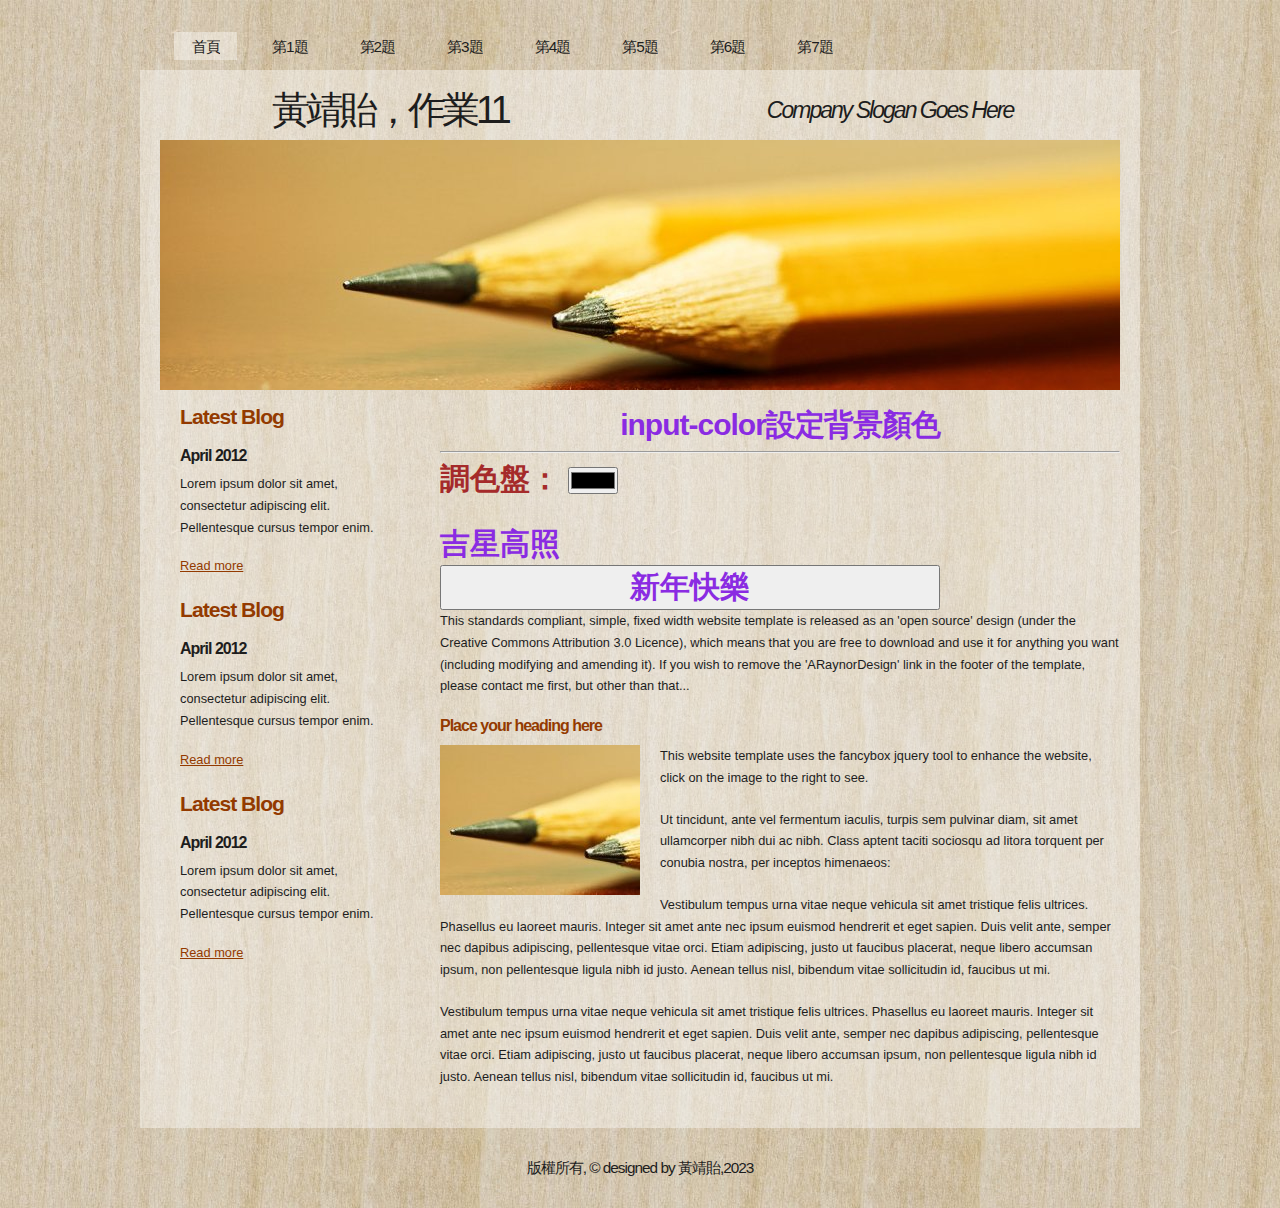
<file: a5.html>
<!DOCTYPE html PUBLIC "-//W3C//DTD XHTML 1.1//EN" "http://www.w3.org/TR/xhtml11/DTD/xhtml11.dtd">
<html xmlns="http://www.w3.org/1999/xhtml" xml:lang="en">

<head>
  <title>ARaynorDesign Template</title>
  <meta name="description" content="free website template" />
  <meta name="keywords" content="enter your keywords here" />
  <meta http-equiv="content-type" content="text/html; charset=utf-8" />
  <link rel="stylesheet" type="text/css" href="css/style.css" />
  <link rel="stylesheet" href="css/my style.css">

  
  <script type="text/javascript" src="js/jquery.min.js"></script>
  <script type="text/javascript" src="js/jquery.easing.min.js"></script>
  <script type="text/javascript" src="js/jquery.lavalamp.min.js"></script>
  <script type="text/javascript">
    $(function() {
      $("#lava_menu").lavaLamp({
        fx: "backout",
        speed: 700
      });
    });
  </script>
    <script type="text/javascript" src="js/jquery.nivo.slider.pack.js"></script>
    <script type="text/javascript">
    $(window).load(function() {
        $('#slider').nivoSlider();
    });
    </script>

    <script>
      function show()
      {
        b1.style.backgroundColor = c1.value
        document.getElementById("t1").style.backgroundColor = c1.value
      }
    </script>

</head>

<body>
  <div id="main">	
	<div id="menubar">
      <ul class="lavaLampWithImage" id="lava_menu">
        <li class="current"><a href="index.html">首頁</a></li>
        <li><a href="a1.html">第1題</a></li>
        <li><a href="a2.html">第2題</a></li>
        <li><a href="a3.html">第3題</a></li>
        <li><a href="a4.html">第4題</a></li>
        <li><a href="a5.html">第5題</a></li>
        <li><a href="a6.html">第6題</a></li>
        <li><a href="a7.html">第7題</a></li>
      </ul>
	</div><!--close menubar-->	    
	<div id="site_content">        	  
	  <div id="header"> 
        <div id="header_name"> 	  
          <h1>黃靖貽，作業11</h1>
        </div><!--close header_name-->	
        <div id="header_slogan"> 		
	      <h2>Company Slogan Goes Here</h2>
		 </div><!--close header_slogan-->	
      </div><!--close header-->	
	  <div id="banner_image">
	    <div id="slider-wrapper">        
          <div id="slider" class="nivoSlider">
            <img src="images/slide1.jpg" alt="" />
            <img src="images/slide2.jpg" alt="" />
		  </div>
		</div><!--close slider-wrapper-->
	  </div><!--close banner_image-->			  
      <div id="content">
        <div class="content_item">
          <h1 class="s1">input-color設定背景顏色</h1>
          <hr>
          <p class="s4">
            調色盤：
          <input id="c1" onchange="show()" type="color"><br>
        </p>
          <label class="s1" id="t1">吉星高照</label><br>
          <input style="width: 500px;" class="s1" id="b1" type="button" value="新年快樂">
          

          <p>This standards compliant, simple, fixed width website template is released as an 'open source' design (under the Creative Commons Attribution 3.0 Licence), which means that you are free to download and use it for anything you want (including modifying and amending it). If you wish to remove the 'ARaynorDesign' link in the footer of the template, please contact me first, but other than that...</p>
          <h3>Place your heading here</h3>
          <div style="width:200px; float:left; padding: 0px 20px 10px 0px;"><img alt="image" src="images/image.jpg" /></div>
          <p>This website template uses the fancybox jquery tool to enhance the website, click on the image to the right to see. </p>
          <p>Ut tincidunt, ante vel fermentum iaculis, turpis sem pulvinar diam, sit amet ullamcorper nibh dui ac nibh. Class aptent taciti sociosqu ad litora torquent per conubia nostra, per inceptos himenaeos:</p>
          <p>Vestibulum tempus urna vitae neque vehicula sit amet tristique felis ultrices. Phasellus eu laoreet mauris. Integer sit amet ante nec ipsum euismod hendrerit et eget sapien. Duis velit ante, semper nec dapibus adipiscing, pellentesque vitae orci. Etiam adipiscing, justo ut faucibus placerat, neque libero accumsan ipsum, non pellentesque ligula nibh id justo. Aenean tellus nisl, bibendum vitae sollicitudin id, faucibus ut mi.</p>
          <p>Vestibulum tempus urna vitae neque vehicula sit amet tristique felis ultrices. Phasellus eu laoreet mauris. Integer sit amet ante nec ipsum euismod hendrerit et eget sapien. Duis velit ante, semper nec dapibus adipiscing, pellentesque vitae orci. Etiam adipiscing, justo ut faucibus placerat, neque libero accumsan ipsum, non pellentesque ligula nibh id justo. Aenean tellus nisl, bibendum vitae sollicitudin id, faucibus ut mi.</p>
		</div><!--close content_item-->	
	      
		<div class="sidebar_container">   		  
		  <div class="sidebar">
            <div class="sidebar_item">
                <h2>Latest Blog</h2>
			    <h4>April 2012</h4>
                <p>Lorem ipsum dolor sit amet, consectetur adipiscing elit. Pellentesque cursus tempor enim.</p>
		          <a href="#">Read more</a>
              </div><!--close sidebar_item--> 
          </div><!--close sidebar-->     		
		  <div class="sidebar">
            <div class="sidebar_item">
              <h2>Latest Blog</h2>
		  	  <h4>April 2012</h4>
              <p>Lorem ipsum dolor sit amet, consectetur adipiscing elit. Pellentesque cursus tempor enim.</p>
		        <a href="#">Read more</a>
            </div><!--close sidebar_item--> 
          </div><!--close sidebar-->  
		  <div class="sidebar">
            <div class="sidebar_item">
              <h2>Latest Blog</h2>
			  <h4>April 2012</h4>
              <p>Lorem ipsum dolor sit amet, consectetur adipiscing elit. Pellentesque cursus tempor enim.</p>
		        <a href="#">Read more</a>
            </div><!--close sidebar_item--> 
          </div><!--close sidebar-->  
        </div><!--close sidebar_container-->	
       <br style="clear:both;" />
      </div><!--close content-->	
    </div><!--close site_content-->	
    <div id="footer">  
	  <div id="footer_content">
        版權所有, &copy designed by 黃靖貽,2023
      </div><!--close footer_content-->	
    </div><!--close footer-->	
  </div><!--close main-->	
</body>
</html>
</file>
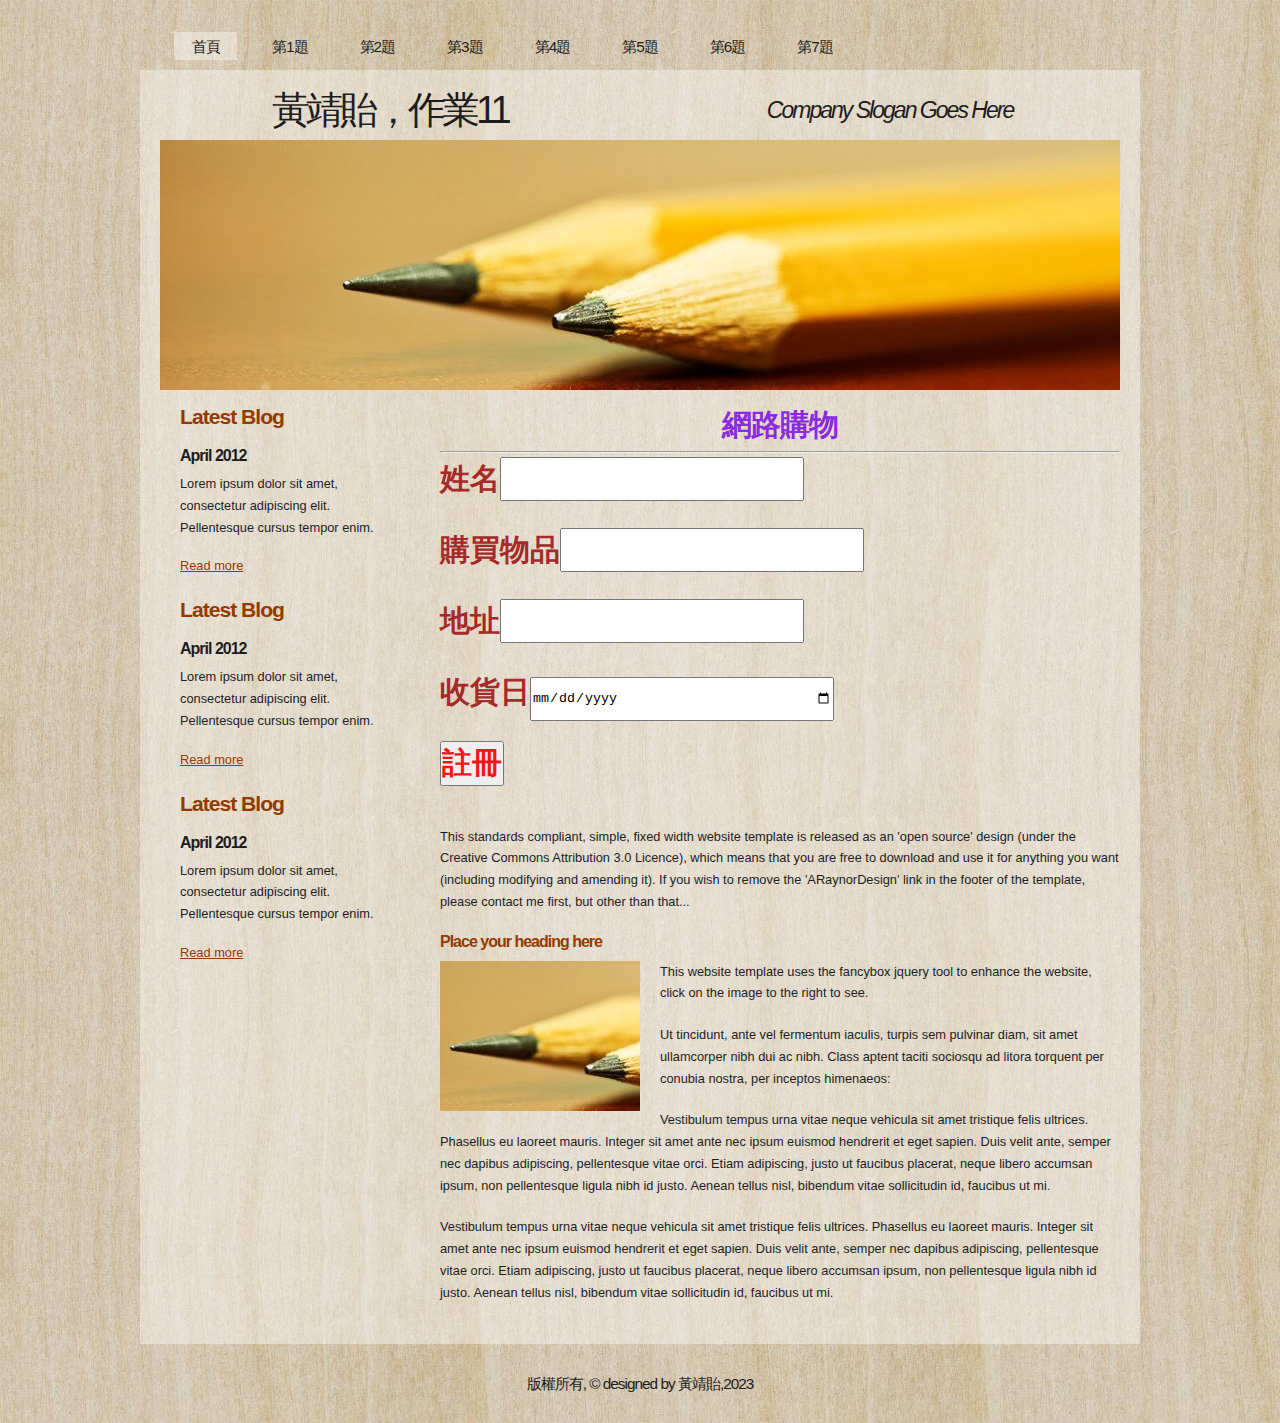
<file: a6.html>
<!DOCTYPE html PUBLIC "-//W3C//DTD XHTML 1.1//EN" "http://www.w3.org/TR/xhtml11/DTD/xhtml11.dtd">
<html xmlns="http://www.w3.org/1999/xhtml" xml:lang="en">

<head>
  <title>ARaynorDesign Template</title>
  <meta name="description" content="free website template" />
  <meta name="keywords" content="enter your keywords here" />
  <meta http-equiv="content-type" content="text/html; charset=utf-8" />
  <link rel="stylesheet" type="text/css" href="css/style.css" />
  <link rel="stylesheet" href="css/my style.css">

 
  <script type="text/javascript" src="js/jquery.min.js"></script>
  <script type="text/javascript" src="js/jquery.easing.min.js"></script>
  <script type="text/javascript" src="js/jquery.lavalamp.min.js"></script>
  <script type="text/javascript">
    $(function() {
      $("#lava_menu").lavaLamp({
        fx: "backout",
        speed: 700
      });
    });
  </script>
    <script type="text/javascript" src="js/jquery.nivo.slider.pack.js"></script>
    <script type="text/javascript">
    $(window).load(function() {
        $('#slider').nivoSlider();
    });
    </script>
    <script>
      function show()
      {
        a1 = t1.value
        a2 = t2.value
        a3 = t3.value
        a4 = t4.value
        document.getElementById("p1").innerHTML = "你的姓名是" + a1 +",購買物品是" + a2 +",地址是" + a3 + ",送貨日是" + a4 
      }
    </script>

</head>

<body>
  <div id="main">	
	<div id="menubar">
      <ul class="lavaLampWithImage" id="lava_menu">
        <li class="current"><a href="index.html">首頁</a></li>
        <li><a href="a1.html">第1題</a></li>
        <li><a href="a2.html">第2題</a></li>
        <li><a href="a3.html">第3題</a></li>
        <li><a href="a4.html">第4題</a></li>
        <li><a href="a5.html">第5題</a></li>
        <li><a href="a6.html">第6題</a></li>
        <li><a href="a7.html">第7題</a></li>
      </ul>
	</div><!--close menubar-->	    
	<div id="site_content">        	  
	  <div id="header"> 
        <div id="header_name"> 	  
          <h1>黃靖貽，作業11</h1>
        </div><!--close header_name-->	
        <div id="header_slogan"> 		
	      <h2>Company Slogan Goes Here</h2>
		 </div><!--close header_slogan-->	
      </div><!--close header-->	
	  <div id="banner_image">
	    <div id="slider-wrapper">        
          <div id="slider" class="nivoSlider">
            <img src="images/slide1.jpg" alt="" />
            <img src="images/slide2.jpg" alt="" />
		  </div>
		</div><!--close slider-wrapper-->
	  </div><!--close banner_image-->			  
      <div id="content">
        <div class="content_item">
          <h1 class="s1">網路購物</h1>
          <hr>
          <p class="s4">
            姓名<input id="t1" class="s3" style="height: 40px;width: 300px;"  type="text">
          </p>
          <p class="s4">
            購買物品<input id="t2" class="s3" style="height: 40px;width: 300px;" type="text">
          </p>
          <p class="s4">
            地址<input id="t3" class="s3" style="height: 40px;width: 300px;" type="text">
          </p>
          <p class="s4">
            收貨日<input id="t4"  style="height: 40px;width: 300px;"type="date">
          </p>
          <p>
            <input onclick="show()" class="s2" type="button" value="註冊">
          </p>
          <p id="p1" class="s2">

          </p>

          <p>This standards compliant, simple, fixed width website template is released as an 'open source' design (under the Creative Commons Attribution 3.0 Licence), which means that you are free to download and use it for anything you want (including modifying and amending it). If you wish to remove the 'ARaynorDesign' link in the footer of the template, please contact me first, but other than that...</p>
          <h3>Place your heading here</h3>
          <div style="width:200px; float:left; padding: 0px 20px 10px 0px;"><img alt="image" src="images/image.jpg" /></div>
          <p>This website template uses the fancybox jquery tool to enhance the website, click on the image to the right to see. </p>
          <p>Ut tincidunt, ante vel fermentum iaculis, turpis sem pulvinar diam, sit amet ullamcorper nibh dui ac nibh. Class aptent taciti sociosqu ad litora torquent per conubia nostra, per inceptos himenaeos:</p>
          <p>Vestibulum tempus urna vitae neque vehicula sit amet tristique felis ultrices. Phasellus eu laoreet mauris. Integer sit amet ante nec ipsum euismod hendrerit et eget sapien. Duis velit ante, semper nec dapibus adipiscing, pellentesque vitae orci. Etiam adipiscing, justo ut faucibus placerat, neque libero accumsan ipsum, non pellentesque ligula nibh id justo. Aenean tellus nisl, bibendum vitae sollicitudin id, faucibus ut mi.</p>
          <p>Vestibulum tempus urna vitae neque vehicula sit amet tristique felis ultrices. Phasellus eu laoreet mauris. Integer sit amet ante nec ipsum euismod hendrerit et eget sapien. Duis velit ante, semper nec dapibus adipiscing, pellentesque vitae orci. Etiam adipiscing, justo ut faucibus placerat, neque libero accumsan ipsum, non pellentesque ligula nibh id justo. Aenean tellus nisl, bibendum vitae sollicitudin id, faucibus ut mi.</p>
		</div><!--close content_item-->	
	      
		<div class="sidebar_container">   		  
		  <div class="sidebar">
            <div class="sidebar_item">
                <h2>Latest Blog</h2>
			    <h4>April 2012</h4>
                <p>Lorem ipsum dolor sit amet, consectetur adipiscing elit. Pellentesque cursus tempor enim.</p>
		          <a href="#">Read more</a>
              </div><!--close sidebar_item--> 
          </div><!--close sidebar-->     		
		  <div class="sidebar">
            <div class="sidebar_item">
              <h2>Latest Blog</h2>
		  	  <h4>April 2012</h4>
              <p>Lorem ipsum dolor sit amet, consectetur adipiscing elit. Pellentesque cursus tempor enim.</p>
		        <a href="#">Read more</a>
            </div><!--close sidebar_item--> 
          </div><!--close sidebar-->  
		  <div class="sidebar">
            <div class="sidebar_item">
              <h2>Latest Blog</h2>
			  <h4>April 2012</h4>
              <p>Lorem ipsum dolor sit amet, consectetur adipiscing elit. Pellentesque cursus tempor enim.</p>
		        <a href="#">Read more</a>
            </div><!--close sidebar_item--> 
          </div><!--close sidebar-->  
        </div><!--close sidebar_container-->	
       <br style="clear:both;" />
      </div><!--close content-->	
    </div><!--close site_content-->	
    <div id="footer">  
	  <div id="footer_content">
        版權所有, &copy designed by 黃靖貽,2023
      </div><!--close footer_content-->	
    </div><!--close footer-->	
  </div><!--close main-->	
</body>
</html>
</file>
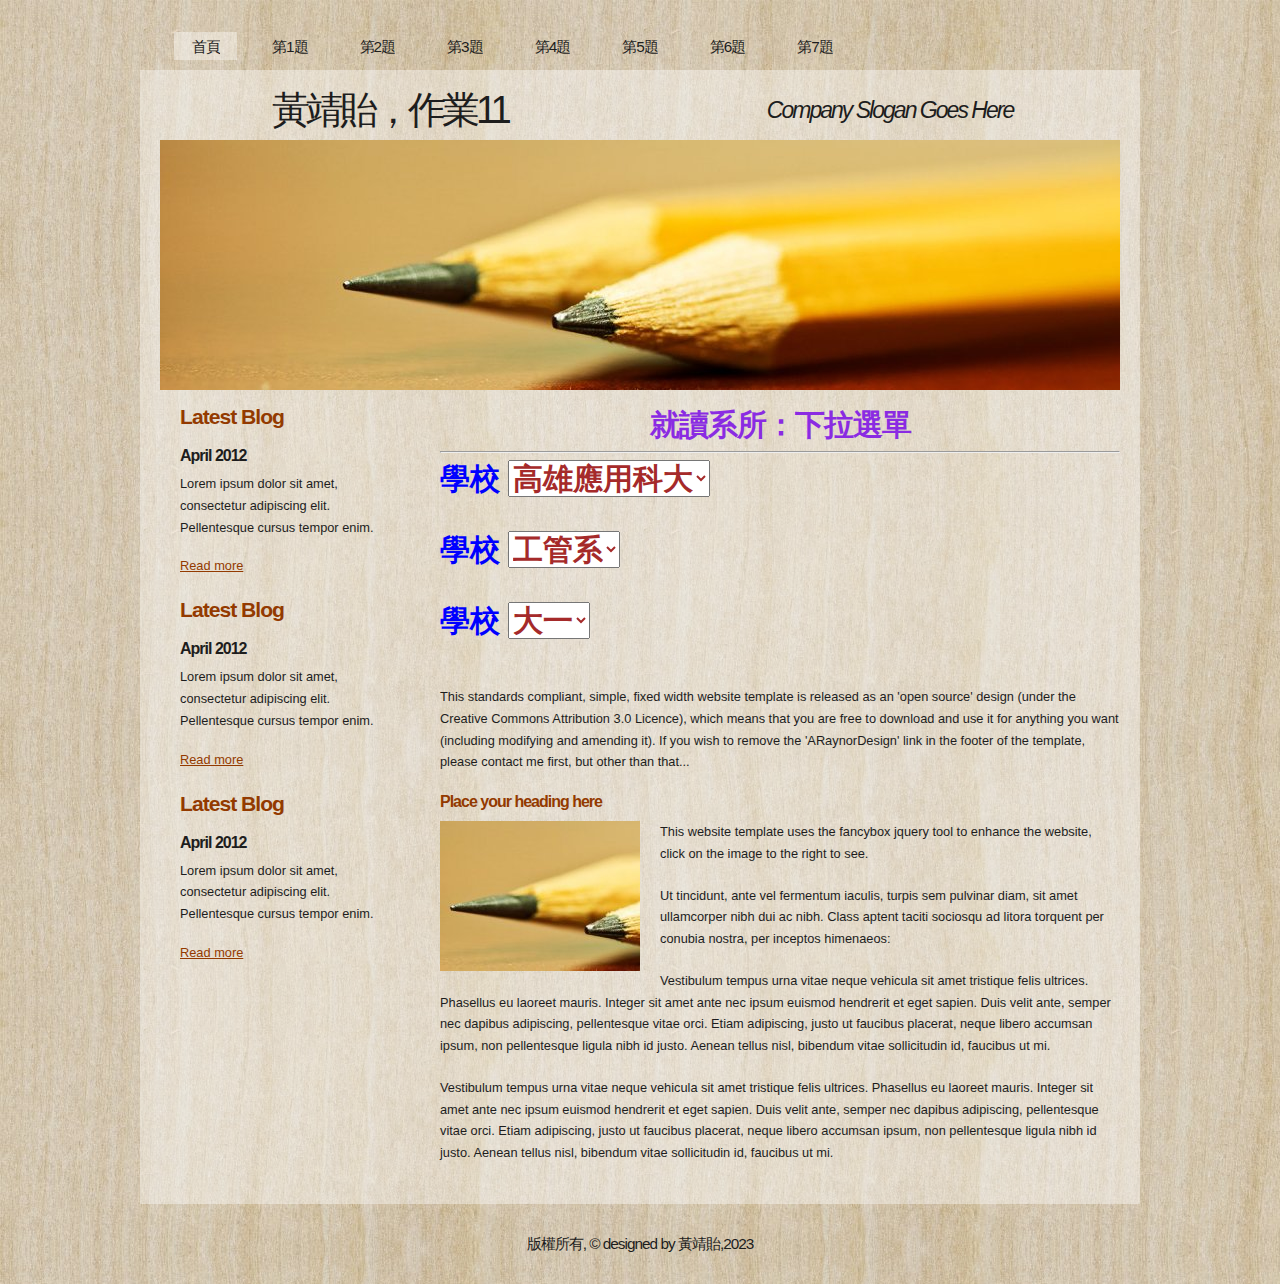
<file: a7.html>
<!DOCTYPE html PUBLIC "-//W3C//DTD XHTML 1.1//EN" "http://www.w3.org/TR/xhtml11/DTD/xhtml11.dtd">
<html xmlns="http://www.w3.org/1999/xhtml" xml:lang="en">

<head>
  <title>ARaynorDesign Template</title>
  <meta name="description" content="free website template" />
  <meta name="keywords" content="enter your keywords here" />
  <meta http-equiv="content-type" content="text/html; charset=utf-8" />
  <link rel="stylesheet" type="text/css" href="css/style.css" />
  <link rel="stylesheet" href="css/my style.css">

  
  <script type="text/javascript" src="js/jquery.min.js"></script>
  <script type="text/javascript" src="js/jquery.easing.min.js"></script>
  <script type="text/javascript" src="js/jquery.lavalamp.min.js"></script>
  <script type="text/javascript">
    $(function() {
      $("#lava_menu").lavaLamp({
        fx: "backout",
        speed: 700
      });
    });
  </script>
    <script type="text/javascript" src="js/jquery.nivo.slider.pack.js"></script>
    <script type="text/javascript">
    $(window).load(function() {
        $('#slider').nivoSlider();
    });
    </script>

    <script>
      function show()
      {
        document.getElementById("p1").innerHTML = "你就讀學校是" + y1.value +",科系是" + y2.value +"年級是" + y3.value 
      }
    </script>

</head>

<body>
  <div id="main">	
	<div id="menubar">
      <ul class="lavaLampWithImage" id="lava_menu">
        <li class="current"><a href="index.html">首頁</a></li>
        <li><a href="a1.html">第1題</a></li>
        <li><a href="a2.html">第2題</a></li>
        <li><a href="a3.html">第3題</a></li>
        <li><a href="a4.html">第4題</a></li>
        <li><a href="a5.html">第5題</a></li>
        <li><a href="a6.html">第6題</a></li>
        <li><a href="a7.html">第7題</a></li>
      </ul>
	</div><!--close menubar-->	    
	<div id="site_content">        	  
	  <div id="header"> 
        <div id="header_name"> 	  
          <h1>黃靖貽，作業11</h1>
        </div><!--close header_name-->	
        <div id="header_slogan"> 		
	      <h2>Company Slogan Goes Here</h2>
		 </div><!--close header_slogan-->	
      </div><!--close header-->	
	  <div id="banner_image">
	    <div id="slider-wrapper">        
          <div id="slider" class="nivoSlider">
            <img src="images/slide1.jpg" alt="" />
            <img src="images/slide2.jpg" alt="" />
		  </div>
		</div><!--close slider-wrapper-->
	  </div><!--close banner_image-->			  
      <div id="content">
        <div class="content_item">
          <h1 class="s1">就讀系所：下拉選單</h1>
          <hr>
          <p class="s3">
            學校
            <select id="y1" class="s4" onchange="show()">
              <option >高雄應用科大</option>
              <option >台北科技大學</option>
              <option >台灣科技大學</option>
              <option >雲林科技大學</option>
            </select>
          </p>
          <p class="s3">
            學校
            <select id="y2" class="s4" onchange="show()">
              <option >工管系</option>
              <option >企管系</option>
              <option >經管系</option>
              <option >資管系</option>
            </select>
          </p>
          <p class="s3">
            學校
            <select id="y3" class="s4" onchange="show()">
              <option >大一</option>
              <option >大二</option>
              <option >大三</option>
              <option >大四</option>
            </select>
          </p>
          <p class="s1" id="p1">

          </p>


          <p>This standards compliant, simple, fixed width website template is released as an 'open source' design (under the Creative Commons Attribution 3.0 Licence), which means that you are free to download and use it for anything you want (including modifying and amending it). If you wish to remove the 'ARaynorDesign' link in the footer of the template, please contact me first, but other than that...</p>
          <h3>Place your heading here</h3>
          <div style="width:200px; float:left; padding: 0px 20px 10px 0px;"><img alt="image" src="images/image.jpg" /></div>
          <p>This website template uses the fancybox jquery tool to enhance the website, click on the image to the right to see. </p>
          <p>Ut tincidunt, ante vel fermentum iaculis, turpis sem pulvinar diam, sit amet ullamcorper nibh dui ac nibh. Class aptent taciti sociosqu ad litora torquent per conubia nostra, per inceptos himenaeos:</p>
          <p>Vestibulum tempus urna vitae neque vehicula sit amet tristique felis ultrices. Phasellus eu laoreet mauris. Integer sit amet ante nec ipsum euismod hendrerit et eget sapien. Duis velit ante, semper nec dapibus adipiscing, pellentesque vitae orci. Etiam adipiscing, justo ut faucibus placerat, neque libero accumsan ipsum, non pellentesque ligula nibh id justo. Aenean tellus nisl, bibendum vitae sollicitudin id, faucibus ut mi.</p>
          <p>Vestibulum tempus urna vitae neque vehicula sit amet tristique felis ultrices. Phasellus eu laoreet mauris. Integer sit amet ante nec ipsum euismod hendrerit et eget sapien. Duis velit ante, semper nec dapibus adipiscing, pellentesque vitae orci. Etiam adipiscing, justo ut faucibus placerat, neque libero accumsan ipsum, non pellentesque ligula nibh id justo. Aenean tellus nisl, bibendum vitae sollicitudin id, faucibus ut mi.</p>
		</div><!--close content_item-->	
	      
		<div class="sidebar_container">   		  
		  <div class="sidebar">
            <div class="sidebar_item">
                <h2>Latest Blog</h2>
			    <h4>April 2012</h4>
                <p>Lorem ipsum dolor sit amet, consectetur adipiscing elit. Pellentesque cursus tempor enim.</p>
		          <a href="#">Read more</a>
              </div><!--close sidebar_item--> 
          </div><!--close sidebar-->     		
		  <div class="sidebar">
            <div class="sidebar_item">
              <h2>Latest Blog</h2>
		  	  <h4>April 2012</h4>
              <p>Lorem ipsum dolor sit amet, consectetur adipiscing elit. Pellentesque cursus tempor enim.</p>
		        <a href="#">Read more</a>
            </div><!--close sidebar_item--> 
          </div><!--close sidebar-->  
		  <div class="sidebar">
            <div class="sidebar_item">
              <h2>Latest Blog</h2>
			  <h4>April 2012</h4>
              <p>Lorem ipsum dolor sit amet, consectetur adipiscing elit. Pellentesque cursus tempor enim.</p>
		        <a href="#">Read more</a>
            </div><!--close sidebar_item--> 
          </div><!--close sidebar-->  
        </div><!--close sidebar_container-->	
       <br style="clear:both;" />
      </div><!--close content-->	
    </div><!--close site_content-->	
    <div id="footer">  
	  <div id="footer_content">
        版權所有, &copy designed by 黃靖貽,2023
      </div><!--close footer_content-->	
    </div><!--close footer-->	
  </div><!--close main-->	
</body>
</html>
</file>
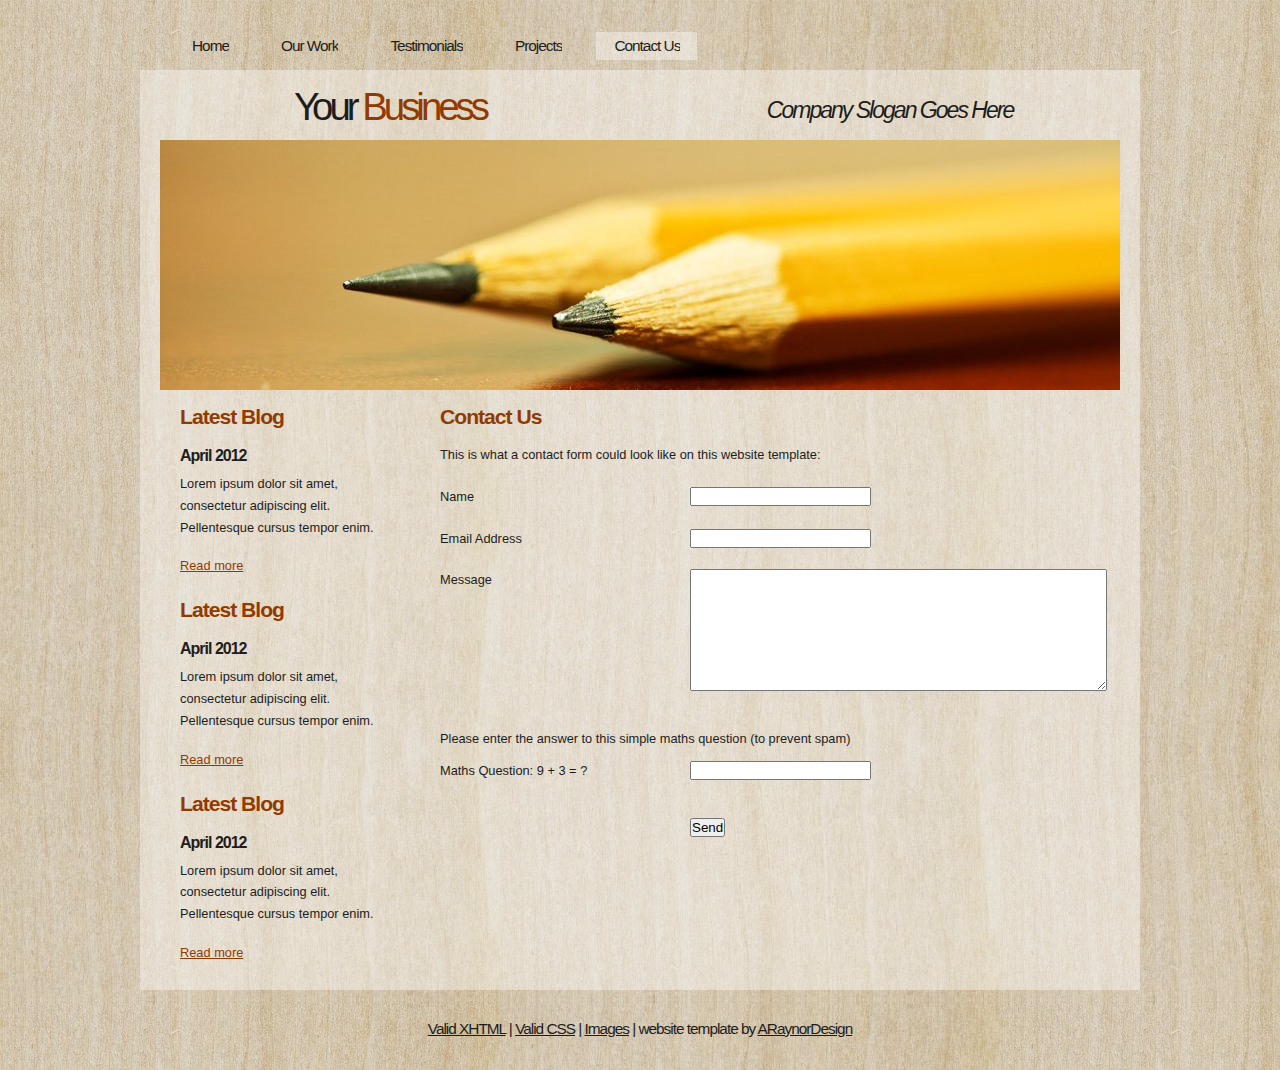
<file: contact.html>
<!DOCTYPE html PUBLIC "-//W3C//DTD XHTML 1.1//EN" "http://www.w3.org/TR/xhtml11/DTD/xhtml11.dtd">
<html xmlns="http://www.w3.org/1999/xhtml" xml:lang="en">

<head>
  <title>ARaynorDesign Template</title>
  <meta name="description" content="free website template" />
  <meta name="keywords" content="enter your keywords here" />
  <meta http-equiv="content-type" content="text/html; charset=utf-8" />
  <link rel="stylesheet" type="text/css" href="css/style.css" />
  <script type="text/javascript" src="js/jquery.min.js"></script>
  <script type="text/javascript" src="js/jquery.easing.min.js"></script>
  <script type="text/javascript" src="js/jquery.lavalamp.min.js"></script>
  <script type="text/javascript">
    $(function() {
      $("#lava_menu").lavaLamp({
        fx: "backout",
        speed: 700
      });
    });
  </script>
    <script type="text/javascript" src="js/jquery.nivo.slider.pack.js"></script>
    <script type="text/javascript">
    $(window).load(function() {
        $('#slider').nivoSlider();
    });
    </script>
</head>

<body>
  <div id="main">
	<div id="menubar">
      <ul class="lavaLampWithImage" id="lava_menu">
        <li><a href="index.html">Home</a></li>
        <li><a href="ourwork.html">Our Work</a></li>
        <li><a href="testimonials.html">Testimonials</a></li>
        <li><a href="projects.html">Projects</a></li>
        <li class="current"><a href="contact.html">Contact Us</a></li>
      </ul>
	</div><!--close menubar-->	    
	<div id="site_content">        	  
	  <div id="header"> 
        <div id="header_name"> 	  
          <h1>Your <span>Business</span></h1>
        </div><!--close header_name-->	
        <div id="header_slogan"> 		
	      <h2>Company Slogan Goes Here</h2>
		 </div><!--close header_slogan-->	
      </div><!--close header-->	
	  <div id="banner_image">
	    <div id="slider-wrapper">        
          <div id="slider" class="nivoSlider">
            <img src="images/slide1.jpg" alt="" />
            <img src="images/slide2.jpg" alt="" />
		  </div>
		</div><!--close slider-wrapper-->
	  </div><!--close banner_image-->	
      <div id="content">
        <div class="clear"></div>
        <div class="content_item">
          <h2>Contact Us</h2>
          <p>This is what a contact form could look like on this website template:</p>
          <div style="width:170px; float:left;"><p>Name</p></div>
	      <div style="width:430px; float:right;"><p><input class="contact" type="text" name="your_name" value="" /></p></div>
          <div style="width:170px; float:left;"><p>Email Address</p></div>
		  <div style="width:430px; float:right;"><p><input class="contact" type="text" name="your_email" value="" /></p></div>
          <div style="width:170px; float:left;"><p>Message</p></div>
	      <div style="width:430px; float:right;"><p><textarea class="contact textarea" rows="8" cols="50" name="your_message"></textarea></p></div>
          <br style="clear:both;" />
          <p style="padding: 10px 0 10px 0;">Please enter the answer to this simple maths question (to prevent spam)</p>
          <div style="width:170px; float:left;"><p>Maths Question: 9 + 3 = ?</p></div>
	      <div style="width:430px; float:right;"><p><input type="text" name="user_answer" class="contact" /><input type="hidden" name="answer" value="4d76fe9775" /></p></div>
          <div style="width:430px; float:right;"><p style="padding-top: 15px"><input class="submit" type="submit" name="contact_submitted" value="Send" /></p></div>
        </div><!--close content_item-->
	    
		  <div class="sidebar_container">  	  
		    <div class="sidebar">
              <div class="sidebar_item">
                <h2>Latest Blog</h2>
			    <h4>April 2012</h4>
                <p>Lorem ipsum dolor sit amet, consectetur adipiscing elit. Pellentesque cursus tempor enim.</p>
		          <a href="#">Read more</a>
              </div><!--close sidebar_item--> 
            </div><!--close sidebar-->     		
		    <div class="sidebar">
              <div class="sidebar_item">
                <h2>Latest Blog</h2>
		  	    <h4>April 2012</h4>
                <p>Lorem ipsum dolor sit amet, consectetur adipiscing elit. Pellentesque cursus tempor enim.</p>
		          <a href="#">Read more</a>
              </div><!--close sidebar_item--> 
            </div><!--close sidebar-->  
		    <div class="sidebar">
              <div class="sidebar_item">
                <h2>Latest Blog</h2>
			    <h4>April 2012</h4>
                <p>Lorem ipsum dolor sit amet, consectetur adipiscing elit. Pellentesque cursus tempor enim.</p>
		          <a href="#">Read more</a>
              </div><!--close sidebar_item--> 
            </div><!--close sidebar-->  
           </div><!--close sidebar_container-->	
         <br style="clear:both;" />
      </div><!--close content-->	
    </div><!--close site_content-->	
    <div id="footer">  
	  <div id="footer_content">
        <a href="http://validator.w3.org/check?uri=referer">Valid XHTML</a> | <a href="http://jigsaw.w3.org/css-validator/check/referer">Valid CSS</a> | <a href="http://fotogrph.com/">Images</a> | website template by <a href="http://www.araynordesign.co.uk">ARaynorDesign</a>
      </div><!--close footer_content-->	
    </div><!--close footer-->	
  </div><!--close main-->	
</body>
</html>
</file>
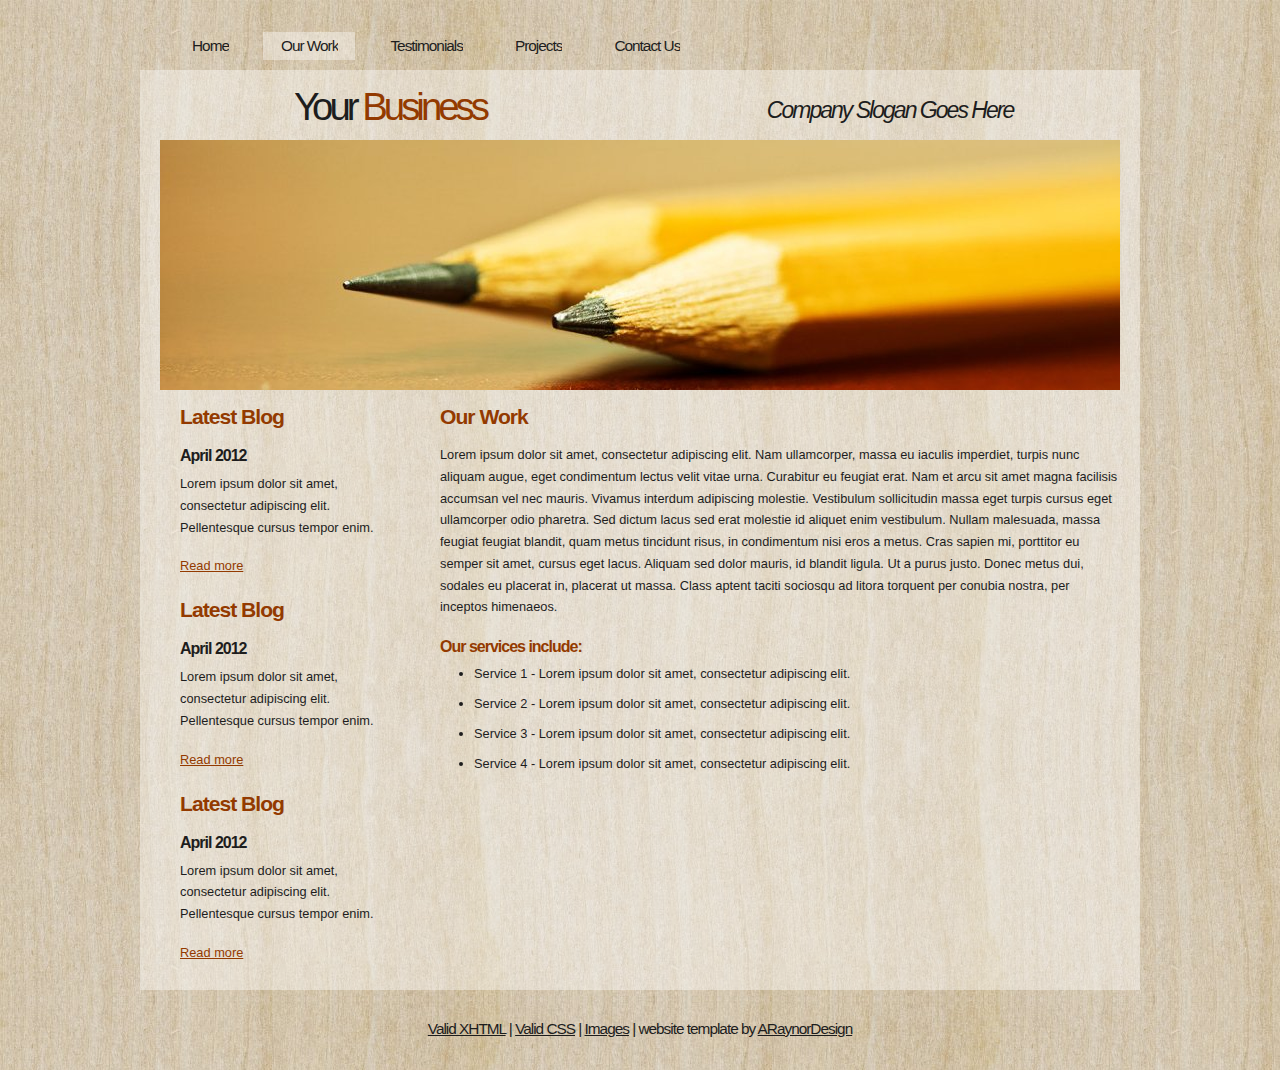
<file: ourwork.html>
<!DOCTYPE html PUBLIC "-//W3C//DTD XHTML 1.1//EN" "http://www.w3.org/TR/xhtml11/DTD/xhtml11.dtd">
<html xmlns="http://www.w3.org/1999/xhtml" xml:lang="en">

<head>
  <title>ARaynorDesign Template</title>
  <meta name="description" content="free website template" />
  <meta name="keywords" content="enter your keywords here" />
  <meta http-equiv="content-type" content="text/html; charset=utf-8" />
  <link rel="stylesheet" type="text/css" href="css/style.css" />
  <script type="text/javascript" src="js/jquery.min.js"></script>
  <script type="text/javascript" src="js/jquery.easing.min.js"></script>
  <script type="text/javascript" src="js/jquery.lavalamp.min.js"></script>
  <script type="text/javascript">
    $(function() {
      $("#lava_menu").lavaLamp({
        fx: "backout",
        speed: 700
      });
    });
  </script>
    <script type="text/javascript" src="js/jquery.nivo.slider.pack.js"></script>
    <script type="text/javascript">
    $(window).load(function() {
        $('#slider').nivoSlider();
    });
    </script>
</head>

<body>
  <div id="main">
	<div id="menubar">
      <ul class="lavaLampWithImage" id="lava_menu">
        <li><a href="index.html">Home</a></li>
        <li class="current"><a href="ourwork.html">Our Work</a></li>
        <li><a href="testimonials.html">Testimonials</a></li>
        <li><a href="projects.html">Projects</a></li>
        <li><a href="contact.html">Contact Us</a></li>
      </ul>
	</div><!--close menubar-->	    
	<div id="site_content">        	  
	  <div id="header"> 
        <div id="header_name"> 	  
          <h1>Your <span>Business</span></h1>
        </div><!--close header_name-->	
        <div id="header_slogan"> 		
	      <h2>Company Slogan Goes Here</h2>
		 </div><!--close header_slogan-->	
      </div><!--close header-->	
	  <div id="banner_image">
	    <div id="slider-wrapper">        
          <div id="slider" class="nivoSlider">
            <img src="images/slide1.jpg" alt="" />
            <img src="images/slide2.jpg" alt="" />
		  </div>
		</div><!--close slider-wrapper-->
	  </div><!--close banner_image-->		
      <div id="content">
        <div class="content_item">
          <h2>Our Work</h2>
	      <p>Lorem ipsum dolor sit amet, consectetur adipiscing elit. Nam ullamcorper, massa eu iaculis imperdiet, turpis nunc aliquam augue, eget condimentum lectus velit vitae urna. Curabitur eu feugiat erat. Nam et arcu sit amet magna facilisis accumsan vel nec mauris. Vivamus interdum adipiscing molestie. Vestibulum sollicitudin massa eget turpis cursus eget ullamcorper odio pharetra. Sed dictum lacus sed erat molestie id aliquet enim vestibulum. Nullam malesuada, massa feugiat feugiat blandit, quam metus tincidunt risus, in condimentum nisi eros a metus. Cras sapien mi, porttitor eu semper sit amet, cursus eget lacus. Aliquam sed dolor mauris, id blandit ligula. Ut a purus justo. Donec metus dui, sodales eu placerat in, placerat ut massa. Class aptent taciti sociosqu ad litora torquent per conubia nostra, per inceptos himenaeos.</p>
          <h3>Our services include:</h3>
    	    <ul>
   			  <li>Service 1 - Lorem ipsum dolor sit amet, consectetur adipiscing elit.</li>
    	  	  <li>Service 2 - Lorem ipsum dolor sit amet, consectetur adipiscing elit.</li>
   			  <li>Service 3 - Lorem ipsum dolor sit amet, consectetur adipiscing elit.</li>
   			  <li>Service 4 - Lorem ipsum dolor sit amet, consectetur adipiscing elit.</li>
   		    </ul>
		</div><!--close content_item-->
	      
		  <div class="sidebar_container">  		  
		    <div class="sidebar">
              <div class="sidebar_item">
                <h2>Latest Blog</h2>
			    <h4>April 2012</h4>
                <p>Lorem ipsum dolor sit amet, consectetur adipiscing elit. Pellentesque cursus tempor enim.</p>
		          <a href="#">Read more</a>
              </div><!--close sidebar_item--> 
            </div><!--close sidebar-->     		
		    <div class="sidebar">
              <div class="sidebar_item">
                <h2>Latest Blog</h2>
		  	    <h4>April 2012</h4>
                <p>Lorem ipsum dolor sit amet, consectetur adipiscing elit. Pellentesque cursus tempor enim.</p>
		          <a href="#">Read more</a>
              </div><!--close sidebar_item--> 
            </div><!--close sidebar-->  
		    <div class="sidebar">
              <div class="sidebar_item">
                <h2>Latest Blog</h2>
			    <h4>April 2012</h4>
                <p>Lorem ipsum dolor sit amet, consectetur adipiscing elit. Pellentesque cursus tempor enim.</p>
		          <a href="#">Read more</a>
              </div><!--close sidebar_item--> 
            </div><!--close sidebar-->  
           </div><!--close sidebar_container-->	
           <br style="clear:both;" />
        </div><!--close content-->	
    </div><!--close site_content-->	
    <div id="footer">  
	  <div id="footer_content">
        <a href="http://validator.w3.org/check?uri=referer">Valid XHTML</a> | <a href="http://jigsaw.w3.org/css-validator/check/referer">Valid CSS</a> | <a href="http://fotogrph.com/">Images</a> | website template by <a href="http://www.araynordesign.co.uk">ARaynorDesign</a>
      </div><!--close footer_content-->	
    </div><!--close footer-->	
  </div><!--close main-->	
</body>
</html>
</file>
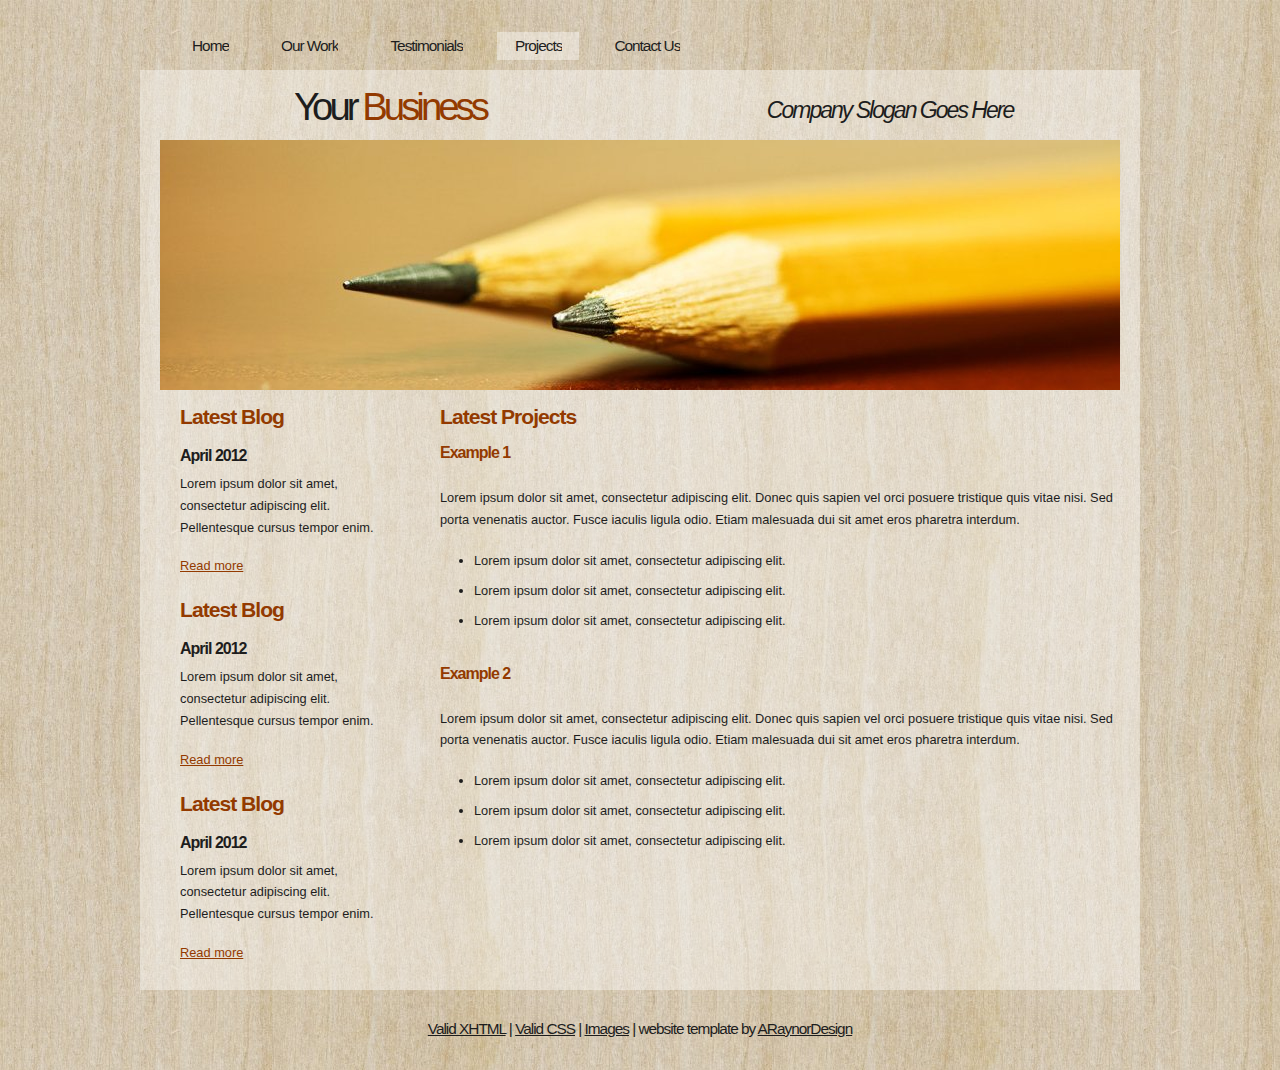
<file: projects.html>
<!DOCTYPE html PUBLIC "-//W3C//DTD XHTML 1.1//EN" "http://www.w3.org/TR/xhtml11/DTD/xhtml11.dtd">
<html xmlns="http://www.w3.org/1999/xhtml" xml:lang="en">

<head>
  <title>ARaynorDesign Template</title>
  <meta name="description" content="free website template" />
  <meta name="keywords" content="enter your keywords here" />
  <meta http-equiv="content-type" content="text/html; charset=utf-8" />
  <link rel="stylesheet" type="text/css" href="css/style.css" />
  <script type="text/javascript" src="js/jquery.min.js"></script>
  <script type="text/javascript" src="js/jquery.easing.min.js"></script>
  <script type="text/javascript" src="js/jquery.lavalamp.min.js"></script>
  <script type="text/javascript">
    $(function() {
      $("#lava_menu").lavaLamp({
        fx: "backout",
        speed: 700
      });
    });
  </script>
    <script type="text/javascript" src="js/jquery.nivo.slider.pack.js"></script>
    <script type="text/javascript">
    $(window).load(function() {
        $('#slider').nivoSlider();
    });
    </script>
</head>

<body>
  <div id="main">
	<div id="menubar">
      <ul class="lavaLampWithImage" id="lava_menu">
        <li><a href="index.html">Home</a></li>
        <li><a href="ourwork.html">Our Work</a></li>
        <li><a href="testimonials.html">Testimonials</a></li>
        <li class="current"><a href="projects.html">Projects</a></li>
        <li><a href="contact.html">Contact Us</a></li>
      </ul>
	</div><!--close menubar-->	    
	<div id="site_content">        	  
	  <div id="header"> 
        <div id="header_name"> 	  
          <h1>Your <span>Business</span></h1>
        </div><!--close header_name-->	
        <div id="header_slogan"> 		
	      <h2>Company Slogan Goes Here</h2>
		 </div><!--close header_slogan-->	
      </div><!--close header-->	
	  <div id="banner_image">
	    <div id="slider-wrapper">        
          <div id="slider" class="nivoSlider">
            <img src="images/slide1.jpg" alt="" />
            <img src="images/slide2.jpg" alt="" />
		  </div>
		</div><!--close slider-wrapper-->
	  </div><!--close banner_image-->		
      <div id="content">
        <div class="content_item">
          <h2>Latest Projects</h2>
		  <h3>Example 1</h3>
          <br/>
		  <p>Lorem ipsum dolor sit amet, consectetur adipiscing elit. Donec quis sapien vel orci posuere tristique quis vitae nisi. Sed porta venenatis auctor. Fusce iaculis ligula odio. Etiam malesuada dui sit amet eros pharetra interdum.</p>
            <ul>
              <li>Lorem ipsum dolor sit amet, consectetur adipiscing elit.</li>
              <li>Lorem ipsum dolor sit amet, consectetur adipiscing elit.</li>
              <li>Lorem ipsum dolor sit amet, consectetur adipiscing elit.</li>
            </ul>
		    <br style="clear:both" />
          
		    <h3>Example 2</h3>
            <br/>
		  	<p>Lorem ipsum dolor sit amet, consectetur adipiscing elit. Donec quis sapien vel orci posuere tristique quis vitae nisi. Sed porta venenatis auctor. Fusce iaculis ligula odio. Etiam malesuada dui sit amet eros pharetra interdum.</p>
            <ul>
              <li>Lorem ipsum dolor sit amet, consectetur adipiscing elit.</li>
              <li>Lorem ipsum dolor sit amet, consectetur adipiscing elit.</li>
              <li>Lorem ipsum dolor sit amet, consectetur adipiscing elit.</li>
            </ul>
	      <br style="clear:both" />
	      <p>&nbsp;</p>
		</div><!--close content_item-->
	    
		  <div class="sidebar_container">   		  
		    <div class="sidebar">
              <div class="sidebar_item">
                <h2>Latest Blog</h2>
			    <h4>April 2012</h4>
                <p>Lorem ipsum dolor sit amet, consectetur adipiscing elit. Pellentesque cursus tempor enim.</p>
		          <a href="#">Read more</a>
              </div><!--close sidebar_item--> 
            </div><!--close sidebar-->     		
		    <div class="sidebar">
              <div class="sidebar_item">
                <h2>Latest Blog</h2>
		  	    <h4>April 2012</h4>
                <p>Lorem ipsum dolor sit amet, consectetur adipiscing elit. Pellentesque cursus tempor enim.</p>
		          <a href="#">Read more</a>
              </div><!--close sidebar_item--> 
            </div><!--close sidebar-->  
		    <div class="sidebar">
              <div class="sidebar_item">
                <h2>Latest Blog</h2>
			    <h4>April 2012</h4>
                <p>Lorem ipsum dolor sit amet, consectetur adipiscing elit. Pellentesque cursus tempor enim.</p>
		          <a href="#">Read more</a>
              </div><!--close sidebar_item--> 
            </div><!--close sidebar-->  
           </div><!--close sidebar_container-->	
           <br style="clear:both;" />
        </div><!--close content-->	
      </div><!--close site_content-->	
    <div id="footer">  
	  <div id="footer_content">
        <a href="http://validator.w3.org/check?uri=referer">Valid XHTML</a> | <a href="http://jigsaw.w3.org/css-validator/check/referer">Valid CSS</a> | <a href="http://fotogrph.com/">Images</a> | website template by <a href="http://www.araynordesign.co.uk">ARaynorDesign</a>
      </div><!--close footer_content-->	
    </div><!--close footer-->	
  </div><!--close main-->	
</body>
</html>
</file>
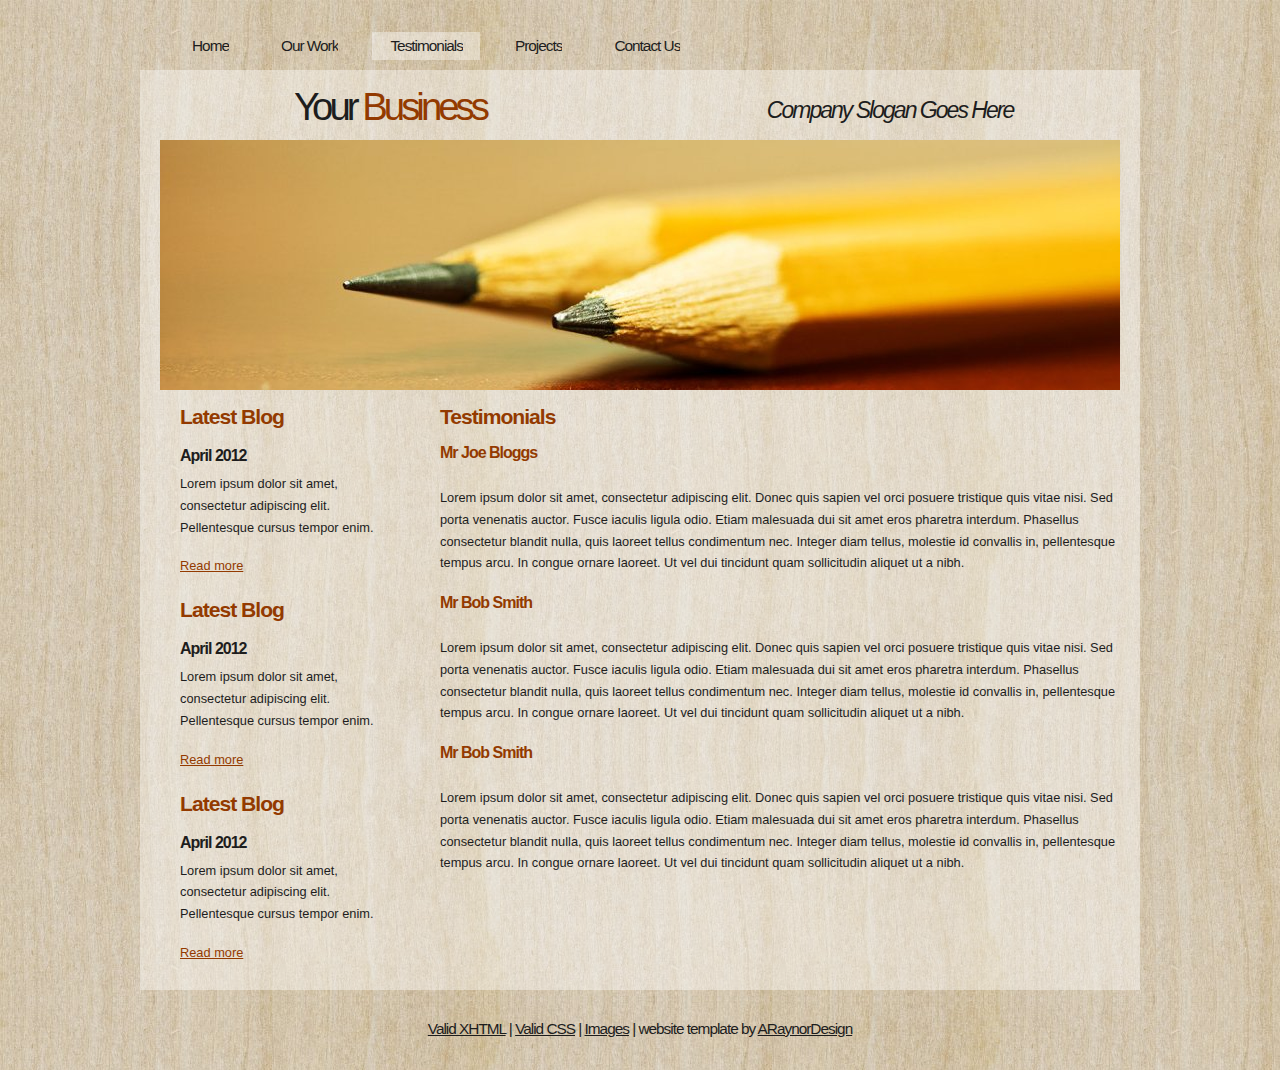
<file: testimonials.html>
<!DOCTYPE html PUBLIC "-//W3C//DTD XHTML 1.1//EN" "http://www.w3.org/TR/xhtml11/DTD/xhtml11.dtd">
<html xmlns="http://www.w3.org/1999/xhtml" xml:lang="en">

<head>
  <title>ARaynorDesign Template</title>
  <meta name="description" content="free website template" />
  <meta name="keywords" content="enter your keywords here" />
  <meta http-equiv="content-type" content="text/html; charset=utf-8" />
  <link rel="stylesheet" type="text/css" href="css/style.css" />
  <script type="text/javascript" src="js/jquery.min.js"></script>
  <script type="text/javascript" src="js/jquery.easing.min.js"></script>
  <script type="text/javascript" src="js/jquery.lavalamp.min.js"></script>
  <script type="text/javascript">
    $(function() {
      $("#lava_menu").lavaLamp({
        fx: "backout",
        speed: 700
      });
    });
  </script>
    <script type="text/javascript" src="js/jquery.nivo.slider.pack.js"></script>
    <script type="text/javascript">
    $(window).load(function() {
        $('#slider').nivoSlider();
    });
    </script>
</head>

<body>
  <div id="main">
	<div id="menubar">
      <ul class="lavaLampWithImage" id="lava_menu">
        <li><a href="index.html">Home</a></li>
        <li><a href="ourwork.html">Our Work</a></li>
        <li class="current"><a href="testimonials.html">Testimonials</a></li>
        <li><a href="projects.html">Projects</a></li>
        <li><a href="contact.html">Contact Us</a></li>
      </ul>
	</div><!--close menubar-->	    
	<div id="site_content">        	  
	  <div id="header"> 
        <div id="header_name"> 	  
          <h1>Your <span>Business</span></h1>
        </div><!--close header_name-->	
        <div id="header_slogan"> 		
	      <h2>Company Slogan Goes Here</h2>
		 </div><!--close header_slogan-->	
      </div><!--close header-->	
	  <div id="banner_image">
	    <div id="slider-wrapper">        
          <div id="slider" class="nivoSlider">
            <img src="images/slide1.jpg" alt="" />
            <img src="images/slide2.jpg" alt="" />
		  </div>
		</div><!--close slider-wrapper-->
	  </div><!--close banner_image-->
      <div id="content">
        <div class="content_item">
            <h2>Testimonials</h2>
		    <h3>Mr Joe Bloggs</h3>
            <br/>
	        <p>Lorem ipsum dolor sit amet, consectetur adipiscing elit. Donec quis sapien vel orci posuere tristique quis vitae nisi. Sed porta venenatis auctor. Fusce iaculis ligula odio. Etiam malesuada dui sit amet eros pharetra interdum. Phasellus consectetur blandit nulla, quis laoreet tellus condimentum nec. Integer diam tellus, molestie id convallis in, pellentesque tempus arcu. In congue ornare laoreet. Ut vel dui tincidunt quam sollicitudin aliquet ut a nibh.</p>            
			<h3>Mr Bob Smith</h3>
            <br/>
	        <p>Lorem ipsum dolor sit amet, consectetur adipiscing elit. Donec quis sapien vel orci posuere tristique quis vitae nisi. Sed porta venenatis auctor. Fusce iaculis ligula odio. Etiam malesuada dui sit amet eros pharetra interdum. Phasellus consectetur blandit nulla, quis laoreet tellus condimentum nec. Integer diam tellus, molestie id convallis in, pellentesque tempus arcu. In congue ornare laoreet. Ut vel dui tincidunt quam sollicitudin aliquet ut a nibh.</p>
			<h3>Mr Bob Smith</h3>
            <br/>
	        <p>Lorem ipsum dolor sit amet, consectetur adipiscing elit. Donec quis sapien vel orci posuere tristique quis vitae nisi. Sed porta venenatis auctor. Fusce iaculis ligula odio. Etiam malesuada dui sit amet eros pharetra interdum. Phasellus consectetur blandit nulla, quis laoreet tellus condimentum nec. Integer diam tellus, molestie id convallis in, pellentesque tempus arcu. In congue ornare laoreet. Ut vel dui tincidunt quam sollicitudin aliquet ut a nibh.</p>
        </div><!--close content_item-->
	    
		  <div class="sidebar_container"> 		  
		    <div class="sidebar">
              <div class="sidebar_item">
                <h2>Latest Blog</h2>
			    <h4>April 2012</h4>
                <p>Lorem ipsum dolor sit amet, consectetur adipiscing elit. Pellentesque cursus tempor enim.</p>
		          <a href="#">Read more</a>
              </div><!--close sidebar_item--> 
            </div><!--close sidebar-->     		
		    <div class="sidebar">
              <div class="sidebar_item">
                <h2>Latest Blog</h2>
		  	    <h4>April 2012</h4>
                <p>Lorem ipsum dolor sit amet, consectetur adipiscing elit. Pellentesque cursus tempor enim.</p>
		          <a href="#">Read more</a>
              </div><!--close sidebar_item--> 
            </div><!--close sidebar-->  
		    <div class="sidebar">
              <div class="sidebar_item">
                <h2>Latest Blog</h2>
			    <h4>April 2012</h4>
                <p>Lorem ipsum dolor sit amet, consectetur adipiscing elit. Pellentesque cursus tempor enim.</p>
		          <a href="#">Read more</a>
              </div><!--close sidebar_item--> 
            </div><!--close sidebar-->  
           </div><!--close sidebar_container-->	
           <br style="clear:both;" />
        </div><!--close content-->	
      </div><!--close site_content-->	
    <div id="footer">  
	  <div id="footer_content">
    <a href="http://validator.w3.org/check?uri=referer">Valid XHTML</a> | <a href="http://jigsaw.w3.org/css-validator/check/referer">Valid CSS</a> | <a href="http://fotogrph.com/">Images</a> | website template by <a href="http://www.araynordesign.co.uk">ARaynorDesign</a>
      </div><!--close footer_content-->	
    </div><!--close footer-->	
  </div><!--close main-->	
</body>
</html>
</file>
<file: css/style.css>
html
{ height: 100%;}

*
{ margin: 0;
  padding: 0;}

body
{ font: normal .80em arial, sans-serif;
  background: transparent url(../images/background.jpg) repeat;
  color: #1D1D1D;}

p
{ padding: 0 0 20px 0;
  line-height: 1.7em;}
  
img
{ border: 0;}

h1, h2, h3, h4, h5, h6 
{ font: bold 175% arial, sans-serif;
  color: #933A00;
  letter-spacing: -1px;
  margin: 0 0 5px 0;
  padding: 15px 0 0 0;}

h2
{ font: bold 165% arial, sans-serif;
  padding-bottom: 10px;}

h3
{ font: bold 125% arial, sans-serif;
  padding: 0 0 5px 0;
  color: #933A00;}

h4, h5, h6
{ margin: 0;
  padding: 0 0 5px 0;
  font: bold 110% arial, sans-serif;
  color: #1D1D1D;
  line-height: 1.5em;}

h5, h6
{ font: italic 95% arial, sans-serif;
  color: #1D1D1D;
  padding-bottom: 15px;}

h6
{ color: #362C20;}

a, a:hover
{ background: transparent;
  outline: none;
  text-decoration: underline;
  color: #5D5D5D;}

a:hover
{ text-decoration: underline;
  color: #1D1D1D;}

ul
{ margin: 2px 0 22px 17px;}

ul li
{ margin: 2px 0 15px 17px;}

ol
{ margin: 8px 0 22px 20px;}

ol li
{ margin: 0 0 11px 0;}

#main, #header, #banner, #menubar, #site_content, #footer, #contact, #footer_content
{ margin-left: auto; 
  margin-right: auto;}

#header
{ width: 1000px;
  height: 70px;
  background: transparent;
  text-align: center;}

#header_name
{ width: 500px;
  float: left;}  
 
#header H1
{ width: 500px;
  font: normal 300% arial, sans-serif;
  color: #1D1D1D;
  letter-spacing: -4px;
  background: transparent;}

span
{ color: #933A00;}

#header_slogan
{ width: 500px;
  float: right;
  padding-top: 12px;}  
  
#header H2
{ width: 500px;
  font: italic 180% arial, sans-serif;
  color: #1D1D1D;
  letter-spacing: -2px;
  background: transparent;}

#menubar
{ width: 1000px;
  height: 50px;
  text-align: center; 
  margin-top: 20px;
  color: #000;
  background: transparent;} 
  
#contact{
  width: 230px;
  float: left;
  height: 40px;
  background: transparent;
  padding: 10px 0 10px 20px;
}

#site_content
{ width: 1000px;
  overflow: hidden;
  background: transparent url(../images/transparent.png) repeat;}  
  
#banner_image {
    margin: 0 auto;
	width: 960px;
}
#slider-wrapper {
    height: 250px;
	background: transparent;
	width: 960px;
}
#slider {
    background: url("../images/loading.gif") no-repeat scroll 50% 50% transparent;
    height: 250px;
    position: relative;
    width: 960px;
}
#slider img {
    display: none;
    left: 0;
    position: absolute;
    top: 0;
}
#slider a {
    border: 0 none;
    display: block;
}
.nivoSlider {
    position: relative;
}
.nivoSlider img {
    left: 0;
    position: absolute;
    top: 0;
}
.nivoSlider a.nivo-imageLink {
    border: 0 none;
    display: none;
    height: 100%;
    left: 0;
    margin: 0;
    padding: 0;
    position: absolute;
    top: 0;
    width: 100%;
    z-index: 6;
}
.nivo-slice {
    display: block;
    height: 100%;
    position: absolute;
    z-index: 5;
}
.nivo-box {
    display: block;
    position: absolute;
    z-index: 5;
}
.nivo-caption {
    background: none repeat scroll 0 0 #000000;
    bottom: 0;
    color: #FFFFFF;
    font-family: arial;
    left: 0;
    position: absolute;
    text-transform: uppercase;
    width: 100%;
    z-index: 8;
}
.nivo-caption p {
    margin: 0;
    padding: 5px;
}
.nivo-caption a {
    color: red;
    display: inline !important;
    text-decoration: none;
}
.nivo-caption a:hover {
    color: blue;
    text-decoration: underline;
}
.nivo-html-caption {
    display: none;
}
.nivo-directionNav a {
    background: url("../images/arrows.png") no-repeat scroll 0 0 transparent;
    cursor: pointer;
    display: block;
    height: 30px;
    position: absolute;
    text-indent: -9999px;
    top: 45%;
    width: 30px;
    z-index: 9;
}
a.nivo-prevNav {
    left: 15px;
}
a.nivo-nextNav {
    background-position: -30px 50%;
    right: 15px;
}
.nivo-controlNav {
    bottom: -30px;
    left: 50%;
    margin-left: -40px;
    position: absolute;
}
.nivo-controlNav a {
    cursor: pointer;
    float: left;
    height: 22px;
    margin-top: 250px;
    position: relative;
    text-indent: -9999px;
    width: 22px;
    z-index: 9;
}
.nivo-controlNav a.active {
    background-position: 0 -22px;
}

.sidebar_container
{ float: left;
  width: 260px;
  margin: 0px 0 20px 0;}

.sidebar
{ float: right;
  width: 240px;
  padding-left: 10px;
  margin-bottom: 10px;}

.sidebar_item
{ font: normal 100% arial, sans-serif;
  padding: 0 15px 0 0;
  width: 201px;}

.sidebar h2
{ color: #933A00;}  
  
.sidebar h4
{ font-size: 125%;
  color: #1D1D1D;}

.sidebar p
{ color: #1D1D1D;}

.sidebar a
{ color: #933A00;}

.sidebar a:hover
{ text-decoration: none;}

.sidebar ul li, .sidebar ul li.selected
{ list-style: none; 
  margin: 15px 0;
  padding: 0;}

.sidebar li.selected, .sidebar li:hover
{ color: #5D5D5D;
  text-decoration: none;} 

#content
{ text-align: left;
  width: 960px;
  padding: 0;
  margin: 0 0 0 20px;
  float: left;}

.content_item
{ width: 680px;
  margin: 0 0 20px 20px;
  float: right;}

.content_image
{ width: 250px;
  padding: 0px 20px 20px 0px;
  float: left;}
  
.container_header
{ margin-top: 20px;
  height: 15px;
  margin-top: -130px;
  width: 920px;
  background: transparent url(../images/container_header.png) repeat-x top;}  
  
#footer
{ padding: 0 20px 0 20px;
  background: transparent;}
  
#footer_content
{ width: 920px;
  font: normal 120% arial, sans-serif;
  letter-spacing: -1px;
  height: 45px;
  padding: 30px 0 5px 0;
  text-align: center; 
  background: transparent;
  color: #1D1D1D;}

#footer a, #footer a:hover
{ color: #1D1D1D;
  text-decoration: underline;}

#footer a:hover
{ text-decoration: none;}

ul.links
{ margin: 0;}

ul.links li
{ list-style: none;
  padding: 8px 0;}

ul.links li a, ul.links li a:hover
{ padding: 0 0 0 28px;
  background: transparent url(../images/page.png) no-repeat left center;
  color: #06C4E6;
  text-decoration: underline;} 

ul.links li a:hover
{ color: #5D5D5D;
  text-decoration: none;} 
  
/* from here: http://www.gmarwaha.com/blog/2007/08/23/lavalamp-for-jquery-lovers */
.lavaLampWithImage {
  position: relative;
  height: 30px;
  padding: 10px 0px 5px 0;
  overflow: hidden;
  float: left;
  margin: 0 0px 0 0;
  width: 1000px;
}

.lavaLampWithImage li {
  float: left;
  list-style: none;
}

.lavaLampWithImage li.back {
  background: transparent url(../images/transparent.png) repeat;
  height: 28px;
  z-index: 8;
  position: absolute;
}

.lavaLampWithImage li a {
  font: normal 120% arial, sans-serif;
  text-decoration: none;
  color: #1D1D1D;
  letter-spacing: -1px;
  z-index: 10;
  display: block;
  float: left;
  height: 60px;
  padding: 5px 0px 0px 35px;
  position: relative;
  overflow: hidden;
}

.lavaLampWithImage li a:hover, .lavaLampWithImage li a:active, .lavaLampWithImage li a:visited {
  border: none;
}
</file>
<file: css/my style.css>
.s1
{
    color: blueviolet;
    font-size: 30px;
    font-weight: 900;
    text-align: center;
}
.s2
{
    color: #f41616;
    font-size: 30px;
    font-weight: 900;
    text-align: center;
}
.s3
{
    color: #0000FF;
    font-size: 30px;
    font-weight: 900;
    text-align: left;
}
.s4
{
    color: brown;
    font-size: 30px;
    font-weight: 900;
    text-align: left;
}
</file>
